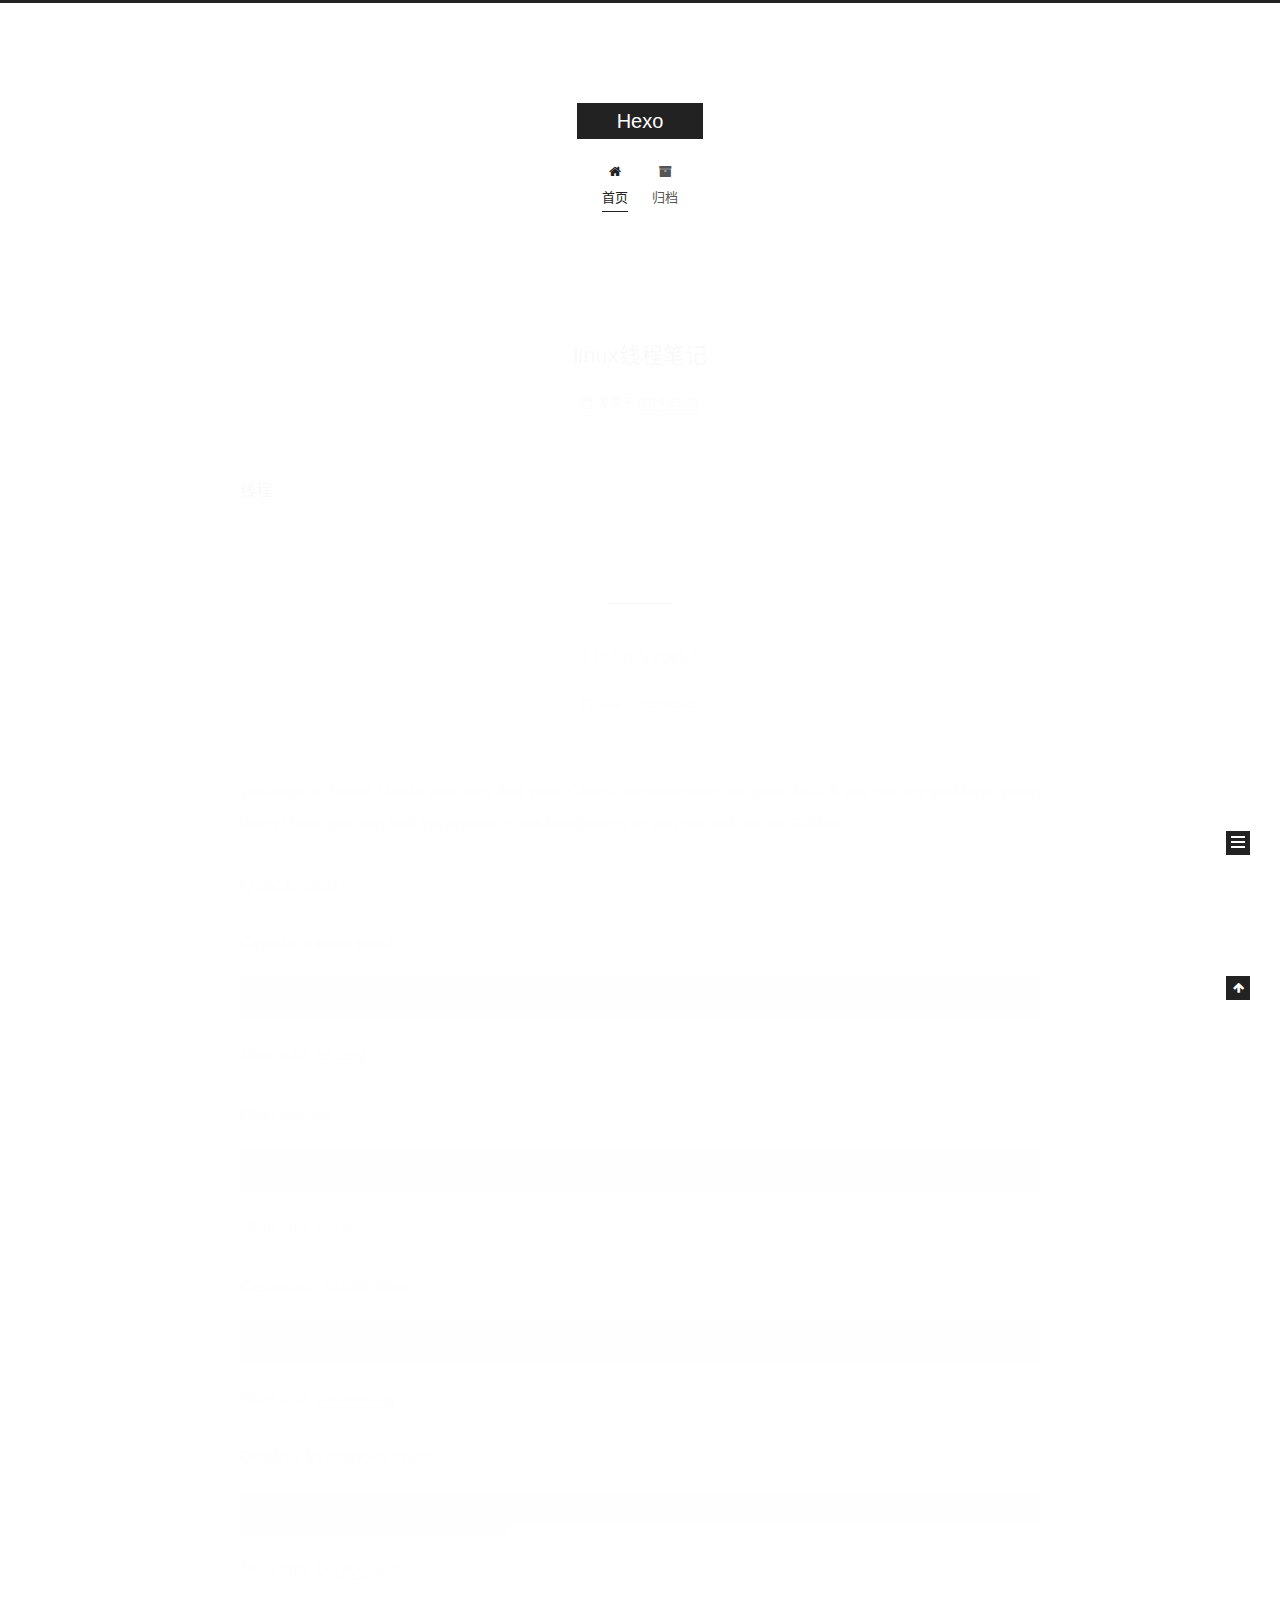
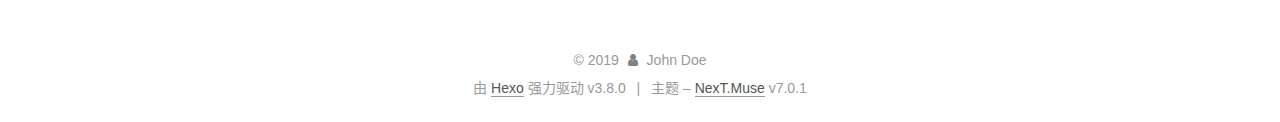
<file: index.html>
<!DOCTYPE html>












  


<html class="theme-next muse use-motion" lang="zh-CN">
<head><meta name="generator" content="Hexo 3.8.0">
  <meta charset="UTF-8">
<meta http-equiv="X-UA-Compatible" content="IE=edge">
<meta name="viewport" content="width=device-width, initial-scale=1, maximum-scale=2">
<meta name="theme-color" content="#222">
























<link rel="stylesheet" href="/lib/font-awesome/css/font-awesome.min.css?v=4.6.2">

<link rel="stylesheet" href="/css/main.css?v=7.0.1">


  <link rel="apple-touch-icon" sizes="180x180" href="/images/apple-touch-icon-next.png?v=7.0.1">


  <link rel="icon" type="image/png" sizes="32x32" href="/images/favicon-32x32-next.png?v=7.0.1">


  <link rel="icon" type="image/png" sizes="16x16" href="/images/favicon-16x16-next.png?v=7.0.1">


  <link rel="mask-icon" href="/images/logo.svg?v=7.0.1" color="#222">







<script id="hexo.configurations">
  var NexT = window.NexT || {};
  var CONFIG = {
    root: '/',
    scheme: 'Muse',
    version: '7.0.1',
    sidebar: {"position":"left","display":"post","offset":12,"onmobile":false,"dimmer":false},
    back2top: true,
    back2top_sidebar: false,
    fancybox: false,
    fastclick: false,
    lazyload: false,
    tabs: true,
    motion: {"enable":true,"async":false,"transition":{"post_block":"fadeIn","post_header":"slideDownIn","post_body":"slideDownIn","coll_header":"slideLeftIn","sidebar":"slideUpIn"}},
    algolia: {
      applicationID: '',
      apiKey: '',
      indexName: '',
      hits: {"per_page":10},
      labels: {"input_placeholder":"Search for Posts","hits_empty":"We didn't find any results for the search: ${query}","hits_stats":"${hits} results found in ${time} ms"}
    }
  };
</script>


  




  <meta property="og:type" content="website">
<meta property="og:title" content="Hexo">
<meta property="og:url" content="http://yoursite.com/index.html">
<meta property="og:site_name" content="Hexo">
<meta property="og:locale" content="zh-CN">
<meta name="twitter:card" content="summary">
<meta name="twitter:title" content="Hexo">






  <link rel="canonical" href="http://yoursite.com/">



<script id="page.configurations">
  CONFIG.page = {
    sidebar: "",
  };
</script>

  <title>Hexo</title>
  












  <noscript>
  <style>
  .use-motion .motion-element,
  .use-motion .brand,
  .use-motion .menu-item,
  .sidebar-inner,
  .use-motion .post-block,
  .use-motion .pagination,
  .use-motion .comments,
  .use-motion .post-header,
  .use-motion .post-body,
  .use-motion .collection-title { opacity: initial; }

  .use-motion .logo,
  .use-motion .site-title,
  .use-motion .site-subtitle {
    opacity: initial;
    top: initial;
  }

  .use-motion .logo-line-before i { left: initial; }
  .use-motion .logo-line-after i { right: initial; }
  </style>
</noscript>

</head>

<body itemscope itemtype="http://schema.org/WebPage" lang="zh-CN">

  
  
    
  

  <div class="container sidebar-position-left 
  page-home">
    <div class="headband"></div>

    <header id="header" class="header" itemscope itemtype="http://schema.org/WPHeader">
      <div class="header-inner"><div class="site-brand-wrapper">
  <div class="site-meta">
    

    <div class="custom-logo-site-title">
      <a href="/" class="brand" rel="start">
        <span class="logo-line-before"><i></i></span>
        <span class="site-title">Hexo</span>
        <span class="logo-line-after"><i></i></span>
      </a>
    </div>
    
    
  </div>

  <div class="site-nav-toggle">
    <button aria-label="切换导航栏">
      <span class="btn-bar"></span>
      <span class="btn-bar"></span>
      <span class="btn-bar"></span>
    </button>
  </div>
</div>



<nav class="site-nav">
  
    <ul id="menu" class="menu">
      
        
        
        
          
          <li class="menu-item menu-item-home menu-item-active">

    
    
    
      
    

    

    <a href="/" rel="section"><i class="menu-item-icon fa fa-fw fa-home"></i> <br>首页</a>

  </li>
        
        
        
          
          <li class="menu-item menu-item-archives">

    
    
    
      
    

    

    <a href="/archives/" rel="section"><i class="menu-item-icon fa fa-fw fa-archive"></i> <br>归档</a>

  </li>

      
      
    </ul>
  

  
    

  

  
</nav>



  



</div>
    </header>

    


    <main id="main" class="main">
      <div class="main-inner">
        <div class="content-wrap">
          
          <div id="content" class="content">
            
  <section id="posts" class="posts-expand">
    
      

  

  
  
  

  

  <article class="post post-type-normal" itemscope itemtype="http://schema.org/Article">
  
  
  
  <div class="post-block">
    <link itemprop="mainEntityOfPage" href="http://yoursite.com/2019/03/23/linux线程笔记/">

    <span hidden itemprop="author" itemscope itemtype="http://schema.org/Person">
      <meta itemprop="name" content="John Doe">
      <meta itemprop="description" content>
      <meta itemprop="image" content="/images/avatar.gif">
    </span>

    <span hidden itemprop="publisher" itemscope itemtype="http://schema.org/Organization">
      <meta itemprop="name" content="Hexo">
    </span>

    
      <header class="post-header">

        
        
          <h1 class="post-title" itemprop="name headline">
                
                
                <a href="/2019/03/23/linux线程笔记/" class="post-title-link" itemprop="url">linux线程笔记</a>
              
            
          </h1>
        

        <div class="post-meta">
          <span class="post-time">

            
            
            

            
              <span class="post-meta-item-icon">
                <i class="fa fa-calendar-o"></i>
              </span>
              
                <span class="post-meta-item-text">发表于</span>
              

              
                
              

              <time title="创建时间：2019-03-23 11:09:07 / 修改时间：11:09:58" itemprop="dateCreated datePublished" datetime="2019-03-23T11:09:07+08:00">2019-03-23</time>
            

            
              

              
            
          </span>

          

          
            
            
          

          
          

          

          

          

        </div>
      </header>
    

    
    
    
    <div class="post-body" itemprop="articleBody">

      
      

      
        
          
            <p>线程</p>

          
        
      
    </div>

    

    
    
    

    

    
      
    
    

    

    <footer class="post-footer">
      

      

      

      
      
        <div class="post-eof"></div>
      
    </footer>
  </div>
  
  
  
  </article>


    
      

  

  
  
  

  

  <article class="post post-type-normal" itemscope itemtype="http://schema.org/Article">
  
  
  
  <div class="post-block">
    <link itemprop="mainEntityOfPage" href="http://yoursite.com/2019/03/23/hello-world/">

    <span hidden itemprop="author" itemscope itemtype="http://schema.org/Person">
      <meta itemprop="name" content="John Doe">
      <meta itemprop="description" content>
      <meta itemprop="image" content="/images/avatar.gif">
    </span>

    <span hidden itemprop="publisher" itemscope itemtype="http://schema.org/Organization">
      <meta itemprop="name" content="Hexo">
    </span>

    
      <header class="post-header">

        
        
          <h1 class="post-title" itemprop="name headline">
                
                
                <a href="/2019/03/23/hello-world/" class="post-title-link" itemprop="url">Hello World</a>
              
            
          </h1>
        

        <div class="post-meta">
          <span class="post-time">

            
            
            

            
              <span class="post-meta-item-icon">
                <i class="fa fa-calendar-o"></i>
              </span>
              
                <span class="post-meta-item-text">发表于</span>
              

              
                
              

              <time title="创建时间：2019-03-23 10:45:15" itemprop="dateCreated datePublished" datetime="2019-03-23T10:45:15+08:00">2019-03-23</time>
            

            
          </span>

          

          
            
            
          

          
          

          

          

          

        </div>
      </header>
    

    
    
    
    <div class="post-body" itemprop="articleBody">

      
      

      
        
          
            <p>Welcome to <a href="https://hexo.io/" target="_blank" rel="noopener">Hexo</a>! This is your very first post. Check <a href="https://hexo.io/docs/" target="_blank" rel="noopener">documentation</a> for more info. If you get any problems when using Hexo, you can find the answer in <a href="https://hexo.io/docs/troubleshooting.html" target="_blank" rel="noopener">troubleshooting</a> or you can ask me on <a href="https://github.com/hexojs/hexo/issues" target="_blank" rel="noopener">GitHub</a>.</p>
<h2 id="Quick-Start"><a href="#Quick-Start" class="headerlink" title="Quick Start"></a>Quick Start</h2><h3 id="Create-a-new-post"><a href="#Create-a-new-post" class="headerlink" title="Create a new post"></a>Create a new post</h3><figure class="highlight bash"><table><tr><td class="gutter"><pre><span class="line">1</span><br></pre></td><td class="code"><pre><span class="line">$ hexo new <span class="string">"My New Post"</span></span><br></pre></td></tr></table></figure>
<p>More info: <a href="https://hexo.io/docs/writing.html" target="_blank" rel="noopener">Writing</a></p>
<h3 id="Run-server"><a href="#Run-server" class="headerlink" title="Run server"></a>Run server</h3><figure class="highlight bash"><table><tr><td class="gutter"><pre><span class="line">1</span><br></pre></td><td class="code"><pre><span class="line">$ hexo server</span><br></pre></td></tr></table></figure>
<p>More info: <a href="https://hexo.io/docs/server.html" target="_blank" rel="noopener">Server</a></p>
<h3 id="Generate-static-files"><a href="#Generate-static-files" class="headerlink" title="Generate static files"></a>Generate static files</h3><figure class="highlight bash"><table><tr><td class="gutter"><pre><span class="line">1</span><br></pre></td><td class="code"><pre><span class="line">$ hexo generate</span><br></pre></td></tr></table></figure>
<p>More info: <a href="https://hexo.io/docs/generating.html" target="_blank" rel="noopener">Generating</a></p>
<h3 id="Deploy-to-remote-sites"><a href="#Deploy-to-remote-sites" class="headerlink" title="Deploy to remote sites"></a>Deploy to remote sites</h3><figure class="highlight bash"><table><tr><td class="gutter"><pre><span class="line">1</span><br></pre></td><td class="code"><pre><span class="line">$ hexo deploy</span><br></pre></td></tr></table></figure>
<p>More info: <a href="https://hexo.io/docs/deployment.html" target="_blank" rel="noopener">Deployment</a></p>

          
        
      
    </div>

    

    
    
    

    

    
      
    
    

    

    <footer class="post-footer">
      

      

      

      
      
        <div class="post-eof"></div>
      
    </footer>
  </div>
  
  
  
  </article>


    
  </section>

  


          </div>
          

        </div>
        
          
  
  <div class="sidebar-toggle">
    <div class="sidebar-toggle-line-wrap">
      <span class="sidebar-toggle-line sidebar-toggle-line-first"></span>
      <span class="sidebar-toggle-line sidebar-toggle-line-middle"></span>
      <span class="sidebar-toggle-line sidebar-toggle-line-last"></span>
    </div>
  </div>

  <aside id="sidebar" class="sidebar">
    <div class="sidebar-inner">

      

      

      <div class="site-overview-wrap sidebar-panel sidebar-panel-active">
        <div class="site-overview">
          <div class="site-author motion-element" itemprop="author" itemscope itemtype="http://schema.org/Person">
            
              <p class="site-author-name" itemprop="name">John Doe</p>
              <div class="site-description motion-element" itemprop="description"></div>
          </div>

          
            <nav class="site-state motion-element">
              
                <div class="site-state-item site-state-posts">
                
                  <a href="/archives/">
                
                    <span class="site-state-item-count">2</span>
                    <span class="site-state-item-name">日志</span>
                  </a>
                </div>
              

              

              
            </nav>
          

          

          

          

          

          
          

          
            
          
          

        </div>
      </div>

      

      

    </div>
  </aside>
  


        
      </div>
    </main>

    <footer id="footer" class="footer">
      <div class="footer-inner">
        <div class="copyright">&copy; <span itemprop="copyrightYear">2019</span>
  <span class="with-love" id="animate">
    <i class="fa fa-user"></i>
  </span>
  <span class="author" itemprop="copyrightHolder">John Doe</span>

  

  
</div>


  <div class="powered-by">由 <a href="https://hexo.io" class="theme-link" rel="noopener" target="_blank">Hexo</a> 强力驱动 v3.8.0</div>



  <span class="post-meta-divider">|</span>



  <div class="theme-info">主题 – <a href="https://theme-next.org" class="theme-link" rel="noopener" target="_blank">NexT.Muse</a> v7.0.1</div>




        








        
      </div>
    </footer>

    
      <div class="back-to-top">
        <i class="fa fa-arrow-up"></i>
        
      </div>
    

    

    

    
  </div>

  

<script>
  if (Object.prototype.toString.call(window.Promise) !== '[object Function]') {
    window.Promise = null;
  }
</script>


























  
  <script src="/lib/jquery/index.js?v=2.1.3"></script>

  
  <script src="/lib/velocity/velocity.min.js?v=1.2.1"></script>

  
  <script src="/lib/velocity/velocity.ui.min.js?v=1.2.1"></script>


  


  <script src="/js/src/utils.js?v=7.0.1"></script>

  <script src="/js/src/motion.js?v=7.0.1"></script>



  
  


  <script src="/js/src/schemes/muse.js?v=7.0.1"></script>



  

  


  <script src="/js/src/next-boot.js?v=7.0.1"></script>


  

  

  

  



  




  

  

  

  

  

  

  

  

  

  

  

  

  

  

</body>
</html>
</file>
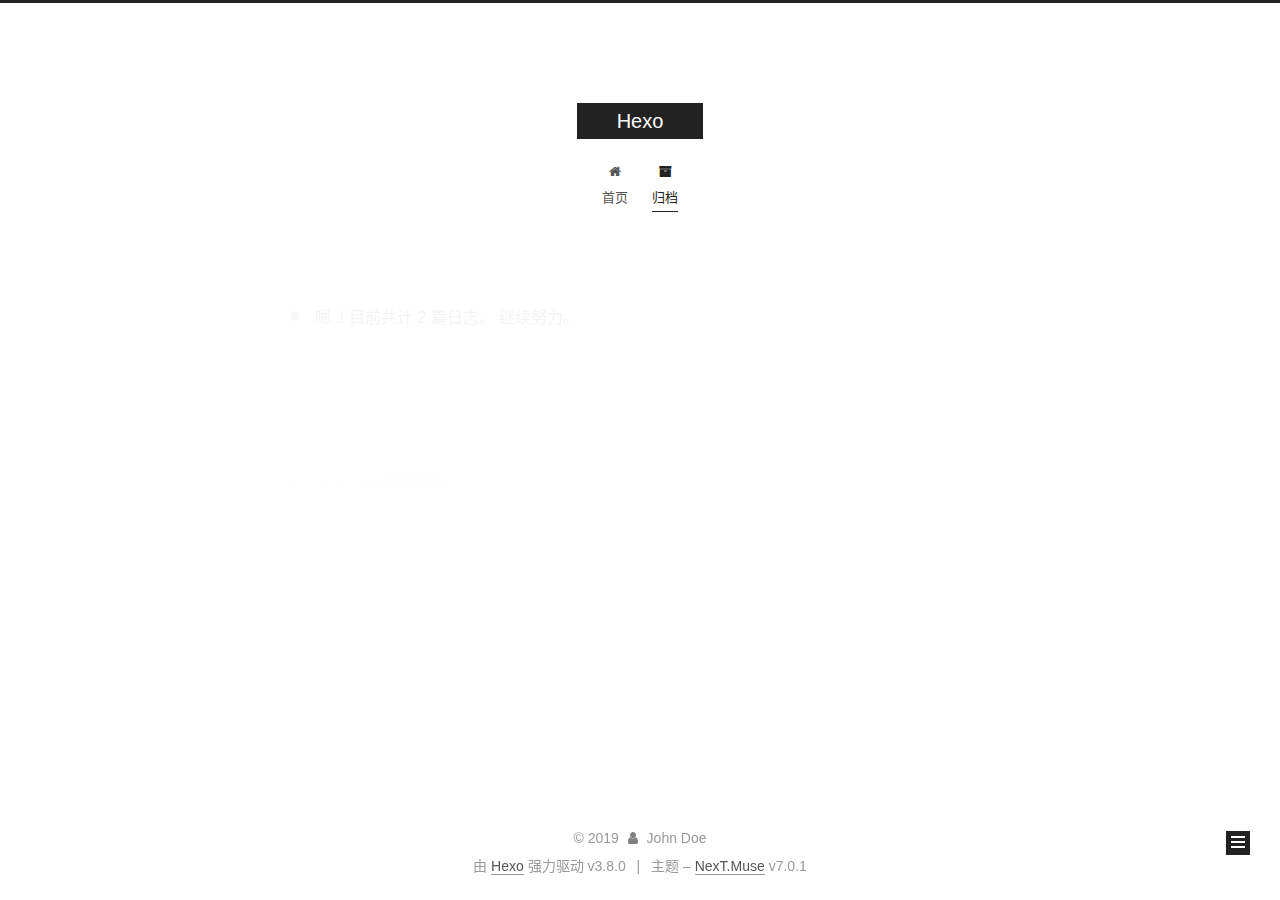
<file: archives/index.html>
<!DOCTYPE html>












  


<html class="theme-next muse use-motion" lang="zh-CN">
<head><meta name="generator" content="Hexo 3.8.0">
  <meta charset="UTF-8">
<meta http-equiv="X-UA-Compatible" content="IE=edge">
<meta name="viewport" content="width=device-width, initial-scale=1, maximum-scale=2">
<meta name="theme-color" content="#222">
























<link rel="stylesheet" href="/lib/font-awesome/css/font-awesome.min.css?v=4.6.2">

<link rel="stylesheet" href="/css/main.css?v=7.0.1">


  <link rel="apple-touch-icon" sizes="180x180" href="/images/apple-touch-icon-next.png?v=7.0.1">


  <link rel="icon" type="image/png" sizes="32x32" href="/images/favicon-32x32-next.png?v=7.0.1">


  <link rel="icon" type="image/png" sizes="16x16" href="/images/favicon-16x16-next.png?v=7.0.1">


  <link rel="mask-icon" href="/images/logo.svg?v=7.0.1" color="#222">







<script id="hexo.configurations">
  var NexT = window.NexT || {};
  var CONFIG = {
    root: '/',
    scheme: 'Muse',
    version: '7.0.1',
    sidebar: {"position":"left","display":"post","offset":12,"onmobile":false,"dimmer":false},
    back2top: true,
    back2top_sidebar: false,
    fancybox: false,
    fastclick: false,
    lazyload: false,
    tabs: true,
    motion: {"enable":true,"async":false,"transition":{"post_block":"fadeIn","post_header":"slideDownIn","post_body":"slideDownIn","coll_header":"slideLeftIn","sidebar":"slideUpIn"}},
    algolia: {
      applicationID: '',
      apiKey: '',
      indexName: '',
      hits: {"per_page":10},
      labels: {"input_placeholder":"Search for Posts","hits_empty":"We didn't find any results for the search: ${query}","hits_stats":"${hits} results found in ${time} ms"}
    }
  };
</script>


  




  <meta property="og:type" content="website">
<meta property="og:title" content="Hexo">
<meta property="og:url" content="http://yoursite.com/archives/index.html">
<meta property="og:site_name" content="Hexo">
<meta property="og:locale" content="zh-CN">
<meta name="twitter:card" content="summary">
<meta name="twitter:title" content="Hexo">






  <link rel="canonical" href="http://yoursite.com/archives/">



<script id="page.configurations">
  CONFIG.page = {
    sidebar: "",
  };
</script>

  <title>归档 | Hexo</title>
  












  <noscript>
  <style>
  .use-motion .motion-element,
  .use-motion .brand,
  .use-motion .menu-item,
  .sidebar-inner,
  .use-motion .post-block,
  .use-motion .pagination,
  .use-motion .comments,
  .use-motion .post-header,
  .use-motion .post-body,
  .use-motion .collection-title { opacity: initial; }

  .use-motion .logo,
  .use-motion .site-title,
  .use-motion .site-subtitle {
    opacity: initial;
    top: initial;
  }

  .use-motion .logo-line-before i { left: initial; }
  .use-motion .logo-line-after i { right: initial; }
  </style>
</noscript>

</head>

<body itemscope itemtype="http://schema.org/WebPage" lang="zh-CN">

  
  
    
  

  <div class="container sidebar-position-left page-archive">
    <div class="headband"></div>

    <header id="header" class="header" itemscope itemtype="http://schema.org/WPHeader">
      <div class="header-inner"><div class="site-brand-wrapper">
  <div class="site-meta">
    

    <div class="custom-logo-site-title">
      <a href="/" class="brand" rel="start">
        <span class="logo-line-before"><i></i></span>
        <span class="site-title">Hexo</span>
        <span class="logo-line-after"><i></i></span>
      </a>
    </div>
    
    
  </div>

  <div class="site-nav-toggle">
    <button aria-label="切换导航栏">
      <span class="btn-bar"></span>
      <span class="btn-bar"></span>
      <span class="btn-bar"></span>
    </button>
  </div>
</div>



<nav class="site-nav">
  
    <ul id="menu" class="menu">
      
        
        
        
          
          <li class="menu-item menu-item-home">

    
    
    
      
    

    

    <a href="/" rel="section"><i class="menu-item-icon fa fa-fw fa-home"></i> <br>首页</a>

  </li>
        
        
        
          
          <li class="menu-item menu-item-archives menu-item-active">

    
    
    
      
    

    

    <a href="/archives/" rel="section"><i class="menu-item-icon fa fa-fw fa-archive"></i> <br>归档</a>

  </li>

      
      
    </ul>
  

  
    

    
    
      
      
    
      
      
    
    

  


  

  
</nav>



  



</div>
    </header>

    


    <main id="main" class="main">
      <div class="main-inner">
        <div class="content-wrap">
          
          <div id="content" class="content">
            

  
  
  
  <div class="post-block archive">
    <div id="posts" class="posts-collapse">
      <span class="archive-move-on"></span>

      
      <span class="archive-page-counter">
        
        
        
          
        
        嗯..! 目前共计 2 篇日志。 继续努力。
      </span>
      

      

        
        
        

        
          
          <div class="collection-title">
            <h1 class="archive-year" id="archive-year-2019">2019</h1>
          </div>
        
        

        

  <article class="post post-type-normal" itemscope itemtype="http://schema.org/Article">
    <header class="post-header">

      <h2 class="post-title">
        
          <a class="post-title-link" href="/2019/03/23/linux线程笔记/" itemprop="url">
            
              <span itemprop="name">linux线程笔记</span>
            
          </a>
        
      </h2>

      <div class="post-meta">
        <time class="post-time" itemprop="dateCreated" datetime="2019-03-23T11:09:07+08:00" content="2019-03-23">
          03-23
        </time>
      </div>

    </header>
  </article>



      

        
        
        

        
        

        

  <article class="post post-type-normal" itemscope itemtype="http://schema.org/Article">
    <header class="post-header">

      <h2 class="post-title">
        
          <a class="post-title-link" href="/2019/03/23/hello-world/" itemprop="url">
            
              <span itemprop="name">Hello World</span>
            
          </a>
        
      </h2>

      <div class="post-meta">
        <time class="post-time" itemprop="dateCreated" datetime="2019-03-23T10:45:15+08:00" content="2019-03-23">
          03-23
        </time>
      </div>

    </header>
  </article>



      

    </div>
  </div>
  
  
  

  



          </div>
          

        </div>
        
          
  
  <div class="sidebar-toggle">
    <div class="sidebar-toggle-line-wrap">
      <span class="sidebar-toggle-line sidebar-toggle-line-first"></span>
      <span class="sidebar-toggle-line sidebar-toggle-line-middle"></span>
      <span class="sidebar-toggle-line sidebar-toggle-line-last"></span>
    </div>
  </div>

  <aside id="sidebar" class="sidebar">
    <div class="sidebar-inner">

      

      

      <div class="site-overview-wrap sidebar-panel sidebar-panel-active">
        <div class="site-overview">
          <div class="site-author motion-element" itemprop="author" itemscope itemtype="http://schema.org/Person">
            
              <p class="site-author-name" itemprop="name">John Doe</p>
              <div class="site-description motion-element" itemprop="description"></div>
          </div>

          
            <nav class="site-state motion-element">
              
                <div class="site-state-item site-state-posts">
                
                  <a href="/archives/">
                
                    <span class="site-state-item-count">2</span>
                    <span class="site-state-item-name">日志</span>
                  </a>
                </div>
              

              

              
            </nav>
          

          

          

          

          

          
          

          
            
          
          

        </div>
      </div>

      

      

    </div>
  </aside>
  


        
      </div>
    </main>

    <footer id="footer" class="footer">
      <div class="footer-inner">
        <div class="copyright">&copy; <span itemprop="copyrightYear">2019</span>
  <span class="with-love" id="animate">
    <i class="fa fa-user"></i>
  </span>
  <span class="author" itemprop="copyrightHolder">John Doe</span>

  

  
</div>


  <div class="powered-by">由 <a href="https://hexo.io" class="theme-link" rel="noopener" target="_blank">Hexo</a> 强力驱动 v3.8.0</div>



  <span class="post-meta-divider">|</span>



  <div class="theme-info">主题 – <a href="https://theme-next.org" class="theme-link" rel="noopener" target="_blank">NexT.Muse</a> v7.0.1</div>




        








        
      </div>
    </footer>

    
      <div class="back-to-top">
        <i class="fa fa-arrow-up"></i>
        
      </div>
    

    

    

    
  </div>

  

<script>
  if (Object.prototype.toString.call(window.Promise) !== '[object Function]') {
    window.Promise = null;
  }
</script>


























  
  <script src="/lib/jquery/index.js?v=2.1.3"></script>

  
  <script src="/lib/velocity/velocity.min.js?v=1.2.1"></script>

  
  <script src="/lib/velocity/velocity.ui.min.js?v=1.2.1"></script>


  


  <script src="/js/src/utils.js?v=7.0.1"></script>

  <script src="/js/src/motion.js?v=7.0.1"></script>



  
  


  <script src="/js/src/schemes/muse.js?v=7.0.1"></script>



  

  


  <script src="/js/src/next-boot.js?v=7.0.1"></script>


  

  

  

  



  




  

  

  

  

  

  

  

  

  

  

  

  

  

  

</body>
</html>
</file>
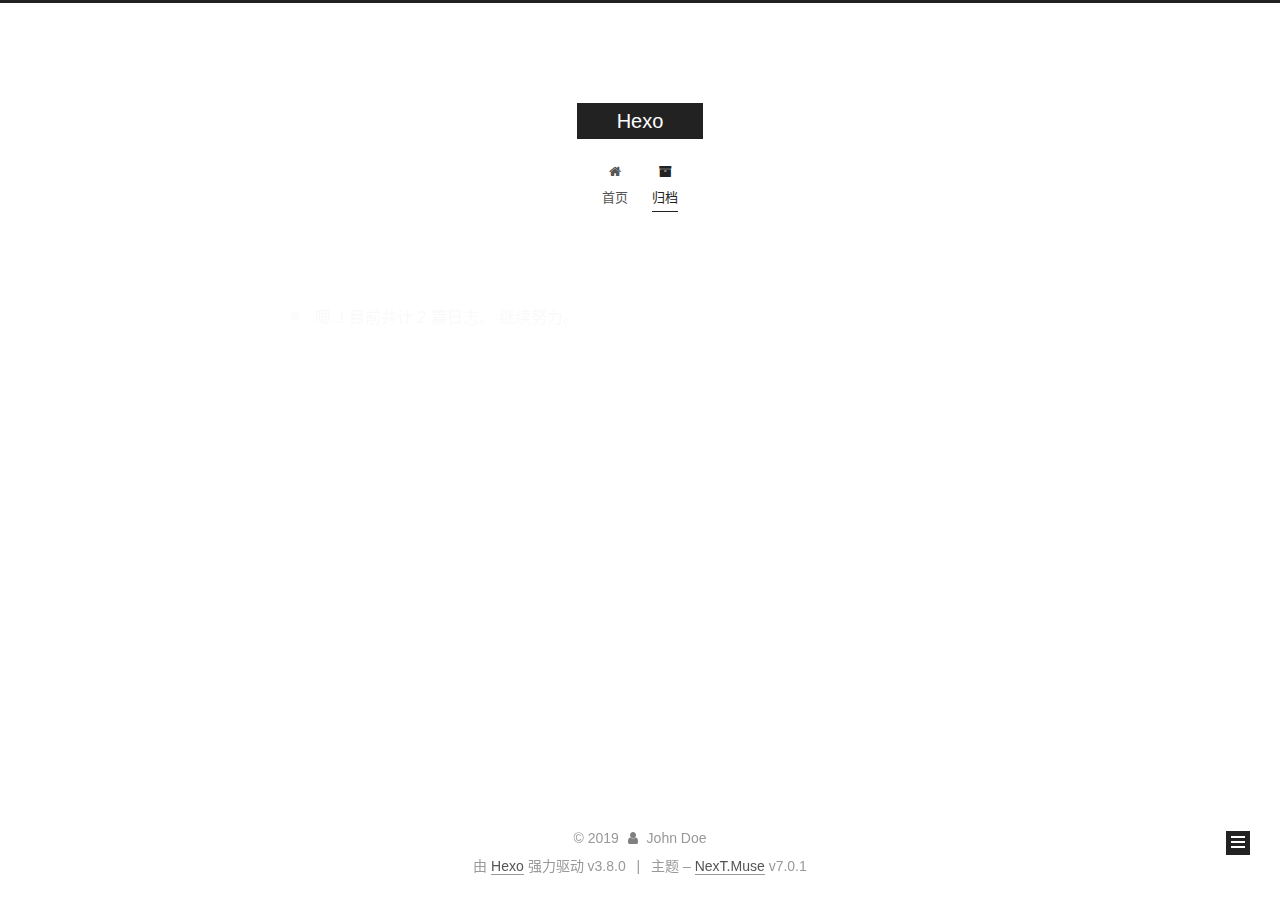
<file: archives/2019/index.html>
<!DOCTYPE html>












  


<html class="theme-next muse use-motion" lang="zh-CN">
<head><meta name="generator" content="Hexo 3.8.0">
  <meta charset="UTF-8">
<meta http-equiv="X-UA-Compatible" content="IE=edge">
<meta name="viewport" content="width=device-width, initial-scale=1, maximum-scale=2">
<meta name="theme-color" content="#222">
























<link rel="stylesheet" href="/lib/font-awesome/css/font-awesome.min.css?v=4.6.2">

<link rel="stylesheet" href="/css/main.css?v=7.0.1">


  <link rel="apple-touch-icon" sizes="180x180" href="/images/apple-touch-icon-next.png?v=7.0.1">


  <link rel="icon" type="image/png" sizes="32x32" href="/images/favicon-32x32-next.png?v=7.0.1">


  <link rel="icon" type="image/png" sizes="16x16" href="/images/favicon-16x16-next.png?v=7.0.1">


  <link rel="mask-icon" href="/images/logo.svg?v=7.0.1" color="#222">







<script id="hexo.configurations">
  var NexT = window.NexT || {};
  var CONFIG = {
    root: '/',
    scheme: 'Muse',
    version: '7.0.1',
    sidebar: {"position":"left","display":"post","offset":12,"onmobile":false,"dimmer":false},
    back2top: true,
    back2top_sidebar: false,
    fancybox: false,
    fastclick: false,
    lazyload: false,
    tabs: true,
    motion: {"enable":true,"async":false,"transition":{"post_block":"fadeIn","post_header":"slideDownIn","post_body":"slideDownIn","coll_header":"slideLeftIn","sidebar":"slideUpIn"}},
    algolia: {
      applicationID: '',
      apiKey: '',
      indexName: '',
      hits: {"per_page":10},
      labels: {"input_placeholder":"Search for Posts","hits_empty":"We didn't find any results for the search: ${query}","hits_stats":"${hits} results found in ${time} ms"}
    }
  };
</script>


  




  <meta property="og:type" content="website">
<meta property="og:title" content="Hexo">
<meta property="og:url" content="http://yoursite.com/archives/2019/index.html">
<meta property="og:site_name" content="Hexo">
<meta property="og:locale" content="zh-CN">
<meta name="twitter:card" content="summary">
<meta name="twitter:title" content="Hexo">






  <link rel="canonical" href="http://yoursite.com/archives/2019/">



<script id="page.configurations">
  CONFIG.page = {
    sidebar: "",
  };
</script>

  <title>归档 | Hexo</title>
  












  <noscript>
  <style>
  .use-motion .motion-element,
  .use-motion .brand,
  .use-motion .menu-item,
  .sidebar-inner,
  .use-motion .post-block,
  .use-motion .pagination,
  .use-motion .comments,
  .use-motion .post-header,
  .use-motion .post-body,
  .use-motion .collection-title { opacity: initial; }

  .use-motion .logo,
  .use-motion .site-title,
  .use-motion .site-subtitle {
    opacity: initial;
    top: initial;
  }

  .use-motion .logo-line-before i { left: initial; }
  .use-motion .logo-line-after i { right: initial; }
  </style>
</noscript>

</head>

<body itemscope itemtype="http://schema.org/WebPage" lang="zh-CN">

  
  
    
  

  <div class="container sidebar-position-left page-archive">
    <div class="headband"></div>

    <header id="header" class="header" itemscope itemtype="http://schema.org/WPHeader">
      <div class="header-inner"><div class="site-brand-wrapper">
  <div class="site-meta">
    

    <div class="custom-logo-site-title">
      <a href="/" class="brand" rel="start">
        <span class="logo-line-before"><i></i></span>
        <span class="site-title">Hexo</span>
        <span class="logo-line-after"><i></i></span>
      </a>
    </div>
    
    
  </div>

  <div class="site-nav-toggle">
    <button aria-label="切换导航栏">
      <span class="btn-bar"></span>
      <span class="btn-bar"></span>
      <span class="btn-bar"></span>
    </button>
  </div>
</div>



<nav class="site-nav">
  
    <ul id="menu" class="menu">
      
        
        
        
          
          <li class="menu-item menu-item-home">

    
    
    
      
    

    

    <a href="/" rel="section"><i class="menu-item-icon fa fa-fw fa-home"></i> <br>首页</a>

  </li>
        
        
        
          
          <li class="menu-item menu-item-archives menu-item-active">

    
    
    
      
    

    

    <a href="/archives/" rel="section"><i class="menu-item-icon fa fa-fw fa-archive"></i> <br>归档</a>

  </li>

      
      
    </ul>
  

  
    

    
    
      
      
    
      
      
    
    

  


  

  
</nav>



  



</div>
    </header>

    


    <main id="main" class="main">
      <div class="main-inner">
        <div class="content-wrap">
          
          <div id="content" class="content">
            

  
  
  
  <div class="post-block archive">
    <div id="posts" class="posts-collapse">
      <span class="archive-move-on"></span>

      
      <span class="archive-page-counter">
        
        
        
          
        
        嗯..! 目前共计 2 篇日志。 继续努力。
      </span>
      

      

        
        
        

        
          
          <div class="collection-title">
            <h1 class="archive-year" id="archive-year-2019">2019</h1>
          </div>
        
        

        

  <article class="post post-type-normal" itemscope itemtype="http://schema.org/Article">
    <header class="post-header">

      <h2 class="post-title">
        
          <a class="post-title-link" href="/2019/03/23/linux线程笔记/" itemprop="url">
            
              <span itemprop="name">linux线程笔记</span>
            
          </a>
        
      </h2>

      <div class="post-meta">
        <time class="post-time" itemprop="dateCreated" datetime="2019-03-23T11:09:07+08:00" content="2019-03-23">
          03-23
        </time>
      </div>

    </header>
  </article>



      

        
        
        

        
        

        

  <article class="post post-type-normal" itemscope itemtype="http://schema.org/Article">
    <header class="post-header">

      <h2 class="post-title">
        
          <a class="post-title-link" href="/2019/03/23/hello-world/" itemprop="url">
            
              <span itemprop="name">Hello World</span>
            
          </a>
        
      </h2>

      <div class="post-meta">
        <time class="post-time" itemprop="dateCreated" datetime="2019-03-23T10:45:15+08:00" content="2019-03-23">
          03-23
        </time>
      </div>

    </header>
  </article>



      

    </div>
  </div>
  
  
  

  



          </div>
          

        </div>
        
          
  
  <div class="sidebar-toggle">
    <div class="sidebar-toggle-line-wrap">
      <span class="sidebar-toggle-line sidebar-toggle-line-first"></span>
      <span class="sidebar-toggle-line sidebar-toggle-line-middle"></span>
      <span class="sidebar-toggle-line sidebar-toggle-line-last"></span>
    </div>
  </div>

  <aside id="sidebar" class="sidebar">
    <div class="sidebar-inner">

      

      

      <div class="site-overview-wrap sidebar-panel sidebar-panel-active">
        <div class="site-overview">
          <div class="site-author motion-element" itemprop="author" itemscope itemtype="http://schema.org/Person">
            
              <p class="site-author-name" itemprop="name">John Doe</p>
              <div class="site-description motion-element" itemprop="description"></div>
          </div>

          
            <nav class="site-state motion-element">
              
                <div class="site-state-item site-state-posts">
                
                  <a href="/archives/">
                
                    <span class="site-state-item-count">2</span>
                    <span class="site-state-item-name">日志</span>
                  </a>
                </div>
              

              

              
            </nav>
          

          

          

          

          

          
          

          
            
          
          

        </div>
      </div>

      

      

    </div>
  </aside>
  


        
      </div>
    </main>

    <footer id="footer" class="footer">
      <div class="footer-inner">
        <div class="copyright">&copy; <span itemprop="copyrightYear">2019</span>
  <span class="with-love" id="animate">
    <i class="fa fa-user"></i>
  </span>
  <span class="author" itemprop="copyrightHolder">John Doe</span>

  

  
</div>


  <div class="powered-by">由 <a href="https://hexo.io" class="theme-link" rel="noopener" target="_blank">Hexo</a> 强力驱动 v3.8.0</div>



  <span class="post-meta-divider">|</span>



  <div class="theme-info">主题 – <a href="https://theme-next.org" class="theme-link" rel="noopener" target="_blank">NexT.Muse</a> v7.0.1</div>




        








        
      </div>
    </footer>

    
      <div class="back-to-top">
        <i class="fa fa-arrow-up"></i>
        
      </div>
    

    

    

    
  </div>

  

<script>
  if (Object.prototype.toString.call(window.Promise) !== '[object Function]') {
    window.Promise = null;
  }
</script>


























  
  <script src="/lib/jquery/index.js?v=2.1.3"></script>

  
  <script src="/lib/velocity/velocity.min.js?v=1.2.1"></script>

  
  <script src="/lib/velocity/velocity.ui.min.js?v=1.2.1"></script>


  


  <script src="/js/src/utils.js?v=7.0.1"></script>

  <script src="/js/src/motion.js?v=7.0.1"></script>



  
  


  <script src="/js/src/schemes/muse.js?v=7.0.1"></script>



  

  


  <script src="/js/src/next-boot.js?v=7.0.1"></script>


  

  

  

  



  




  

  

  

  

  

  

  

  

  

  

  

  

  

  

</body>
</html>
</file>
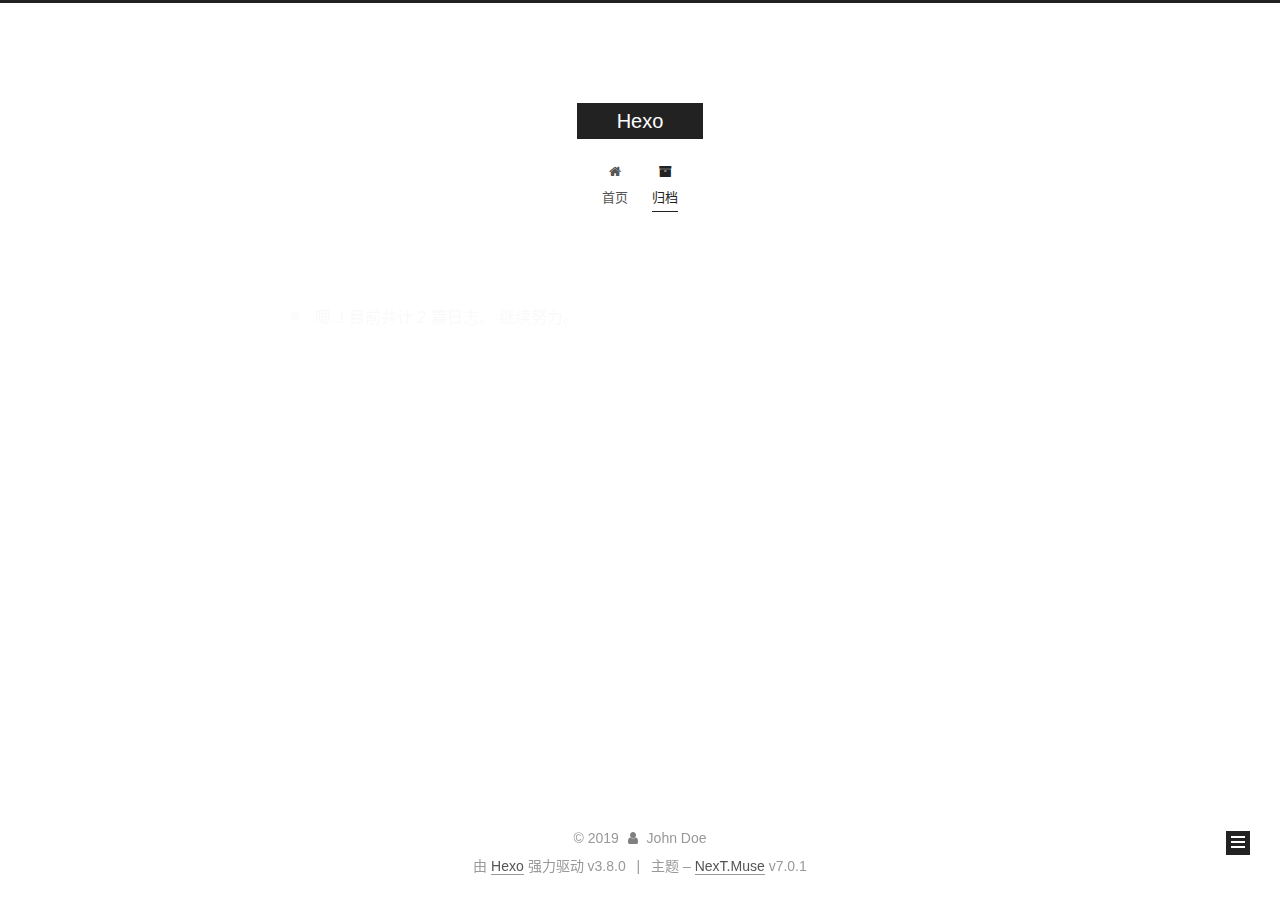
<file: archives/2019/03/index.html>
<!DOCTYPE html>












  


<html class="theme-next muse use-motion" lang="zh-CN">
<head><meta name="generator" content="Hexo 3.8.0">
  <meta charset="UTF-8">
<meta http-equiv="X-UA-Compatible" content="IE=edge">
<meta name="viewport" content="width=device-width, initial-scale=1, maximum-scale=2">
<meta name="theme-color" content="#222">
























<link rel="stylesheet" href="/lib/font-awesome/css/font-awesome.min.css?v=4.6.2">

<link rel="stylesheet" href="/css/main.css?v=7.0.1">


  <link rel="apple-touch-icon" sizes="180x180" href="/images/apple-touch-icon-next.png?v=7.0.1">


  <link rel="icon" type="image/png" sizes="32x32" href="/images/favicon-32x32-next.png?v=7.0.1">


  <link rel="icon" type="image/png" sizes="16x16" href="/images/favicon-16x16-next.png?v=7.0.1">


  <link rel="mask-icon" href="/images/logo.svg?v=7.0.1" color="#222">







<script id="hexo.configurations">
  var NexT = window.NexT || {};
  var CONFIG = {
    root: '/',
    scheme: 'Muse',
    version: '7.0.1',
    sidebar: {"position":"left","display":"post","offset":12,"onmobile":false,"dimmer":false},
    back2top: true,
    back2top_sidebar: false,
    fancybox: false,
    fastclick: false,
    lazyload: false,
    tabs: true,
    motion: {"enable":true,"async":false,"transition":{"post_block":"fadeIn","post_header":"slideDownIn","post_body":"slideDownIn","coll_header":"slideLeftIn","sidebar":"slideUpIn"}},
    algolia: {
      applicationID: '',
      apiKey: '',
      indexName: '',
      hits: {"per_page":10},
      labels: {"input_placeholder":"Search for Posts","hits_empty":"We didn't find any results for the search: ${query}","hits_stats":"${hits} results found in ${time} ms"}
    }
  };
</script>


  




  <meta property="og:type" content="website">
<meta property="og:title" content="Hexo">
<meta property="og:url" content="http://yoursite.com/archives/2019/03/index.html">
<meta property="og:site_name" content="Hexo">
<meta property="og:locale" content="zh-CN">
<meta name="twitter:card" content="summary">
<meta name="twitter:title" content="Hexo">






  <link rel="canonical" href="http://yoursite.com/archives/2019/03/">



<script id="page.configurations">
  CONFIG.page = {
    sidebar: "",
  };
</script>

  <title>归档 | Hexo</title>
  












  <noscript>
  <style>
  .use-motion .motion-element,
  .use-motion .brand,
  .use-motion .menu-item,
  .sidebar-inner,
  .use-motion .post-block,
  .use-motion .pagination,
  .use-motion .comments,
  .use-motion .post-header,
  .use-motion .post-body,
  .use-motion .collection-title { opacity: initial; }

  .use-motion .logo,
  .use-motion .site-title,
  .use-motion .site-subtitle {
    opacity: initial;
    top: initial;
  }

  .use-motion .logo-line-before i { left: initial; }
  .use-motion .logo-line-after i { right: initial; }
  </style>
</noscript>

</head>

<body itemscope itemtype="http://schema.org/WebPage" lang="zh-CN">

  
  
    
  

  <div class="container sidebar-position-left page-archive">
    <div class="headband"></div>

    <header id="header" class="header" itemscope itemtype="http://schema.org/WPHeader">
      <div class="header-inner"><div class="site-brand-wrapper">
  <div class="site-meta">
    

    <div class="custom-logo-site-title">
      <a href="/" class="brand" rel="start">
        <span class="logo-line-before"><i></i></span>
        <span class="site-title">Hexo</span>
        <span class="logo-line-after"><i></i></span>
      </a>
    </div>
    
    
  </div>

  <div class="site-nav-toggle">
    <button aria-label="切换导航栏">
      <span class="btn-bar"></span>
      <span class="btn-bar"></span>
      <span class="btn-bar"></span>
    </button>
  </div>
</div>



<nav class="site-nav">
  
    <ul id="menu" class="menu">
      
        
        
        
          
          <li class="menu-item menu-item-home">

    
    
    
      
    

    

    <a href="/" rel="section"><i class="menu-item-icon fa fa-fw fa-home"></i> <br>首页</a>

  </li>
        
        
        
          
          <li class="menu-item menu-item-archives menu-item-active">

    
    
    
      
    

    

    <a href="/archives/" rel="section"><i class="menu-item-icon fa fa-fw fa-archive"></i> <br>归档</a>

  </li>

      
      
    </ul>
  

  
    

    
    
      
      
    
      
      
    
    

  


  

  
</nav>



  



</div>
    </header>

    


    <main id="main" class="main">
      <div class="main-inner">
        <div class="content-wrap">
          
          <div id="content" class="content">
            

  
  
  
  <div class="post-block archive">
    <div id="posts" class="posts-collapse">
      <span class="archive-move-on"></span>

      
      <span class="archive-page-counter">
        
        
        
          
        
        嗯..! 目前共计 2 篇日志。 继续努力。
      </span>
      

      

        
        
        

        
          
          <div class="collection-title">
            <h1 class="archive-year" id="archive-year-2019">2019</h1>
          </div>
        
        

        

  <article class="post post-type-normal" itemscope itemtype="http://schema.org/Article">
    <header class="post-header">

      <h2 class="post-title">
        
          <a class="post-title-link" href="/2019/03/23/linux线程笔记/" itemprop="url">
            
              <span itemprop="name">linux线程笔记</span>
            
          </a>
        
      </h2>

      <div class="post-meta">
        <time class="post-time" itemprop="dateCreated" datetime="2019-03-23T11:09:07+08:00" content="2019-03-23">
          03-23
        </time>
      </div>

    </header>
  </article>



      

        
        
        

        
        

        

  <article class="post post-type-normal" itemscope itemtype="http://schema.org/Article">
    <header class="post-header">

      <h2 class="post-title">
        
          <a class="post-title-link" href="/2019/03/23/hello-world/" itemprop="url">
            
              <span itemprop="name">Hello World</span>
            
          </a>
        
      </h2>

      <div class="post-meta">
        <time class="post-time" itemprop="dateCreated" datetime="2019-03-23T10:45:15+08:00" content="2019-03-23">
          03-23
        </time>
      </div>

    </header>
  </article>



      

    </div>
  </div>
  
  
  

  



          </div>
          

        </div>
        
          
  
  <div class="sidebar-toggle">
    <div class="sidebar-toggle-line-wrap">
      <span class="sidebar-toggle-line sidebar-toggle-line-first"></span>
      <span class="sidebar-toggle-line sidebar-toggle-line-middle"></span>
      <span class="sidebar-toggle-line sidebar-toggle-line-last"></span>
    </div>
  </div>

  <aside id="sidebar" class="sidebar">
    <div class="sidebar-inner">

      

      

      <div class="site-overview-wrap sidebar-panel sidebar-panel-active">
        <div class="site-overview">
          <div class="site-author motion-element" itemprop="author" itemscope itemtype="http://schema.org/Person">
            
              <p class="site-author-name" itemprop="name">John Doe</p>
              <div class="site-description motion-element" itemprop="description"></div>
          </div>

          
            <nav class="site-state motion-element">
              
                <div class="site-state-item site-state-posts">
                
                  <a href="/archives/">
                
                    <span class="site-state-item-count">2</span>
                    <span class="site-state-item-name">日志</span>
                  </a>
                </div>
              

              

              
            </nav>
          

          

          

          

          

          
          

          
            
          
          

        </div>
      </div>

      

      

    </div>
  </aside>
  


        
      </div>
    </main>

    <footer id="footer" class="footer">
      <div class="footer-inner">
        <div class="copyright">&copy; <span itemprop="copyrightYear">2019</span>
  <span class="with-love" id="animate">
    <i class="fa fa-user"></i>
  </span>
  <span class="author" itemprop="copyrightHolder">John Doe</span>

  

  
</div>


  <div class="powered-by">由 <a href="https://hexo.io" class="theme-link" rel="noopener" target="_blank">Hexo</a> 强力驱动 v3.8.0</div>



  <span class="post-meta-divider">|</span>



  <div class="theme-info">主题 – <a href="https://theme-next.org" class="theme-link" rel="noopener" target="_blank">NexT.Muse</a> v7.0.1</div>




        








        
      </div>
    </footer>

    
      <div class="back-to-top">
        <i class="fa fa-arrow-up"></i>
        
      </div>
    

    

    

    
  </div>

  

<script>
  if (Object.prototype.toString.call(window.Promise) !== '[object Function]') {
    window.Promise = null;
  }
</script>


























  
  <script src="/lib/jquery/index.js?v=2.1.3"></script>

  
  <script src="/lib/velocity/velocity.min.js?v=1.2.1"></script>

  
  <script src="/lib/velocity/velocity.ui.min.js?v=1.2.1"></script>


  


  <script src="/js/src/utils.js?v=7.0.1"></script>

  <script src="/js/src/motion.js?v=7.0.1"></script>



  
  


  <script src="/js/src/schemes/muse.js?v=7.0.1"></script>



  

  


  <script src="/js/src/next-boot.js?v=7.0.1"></script>


  

  

  

  



  




  

  

  

  

  

  

  

  

  

  

  

  

  

  

</body>
</html>
</file>
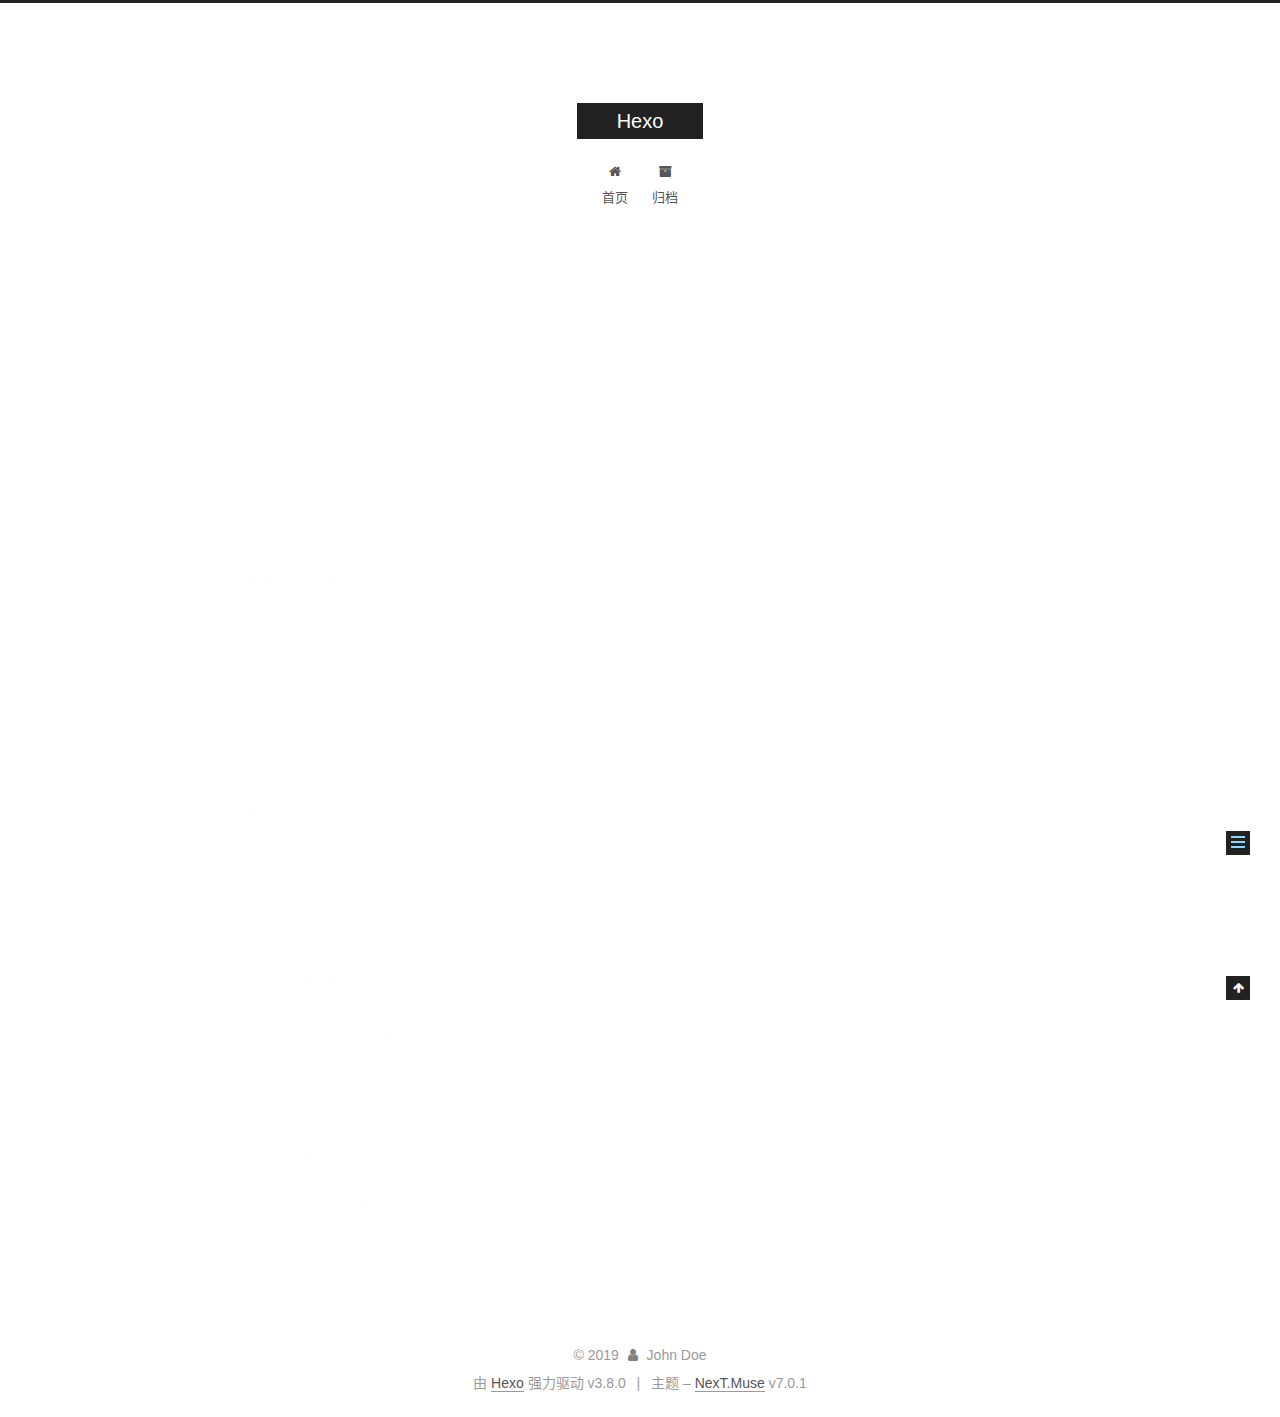
<file: 2019/03/23/hello-world/index.html>
<!DOCTYPE html>












  


<html class="theme-next muse use-motion" lang="zh-CN">
<head><meta name="generator" content="Hexo 3.8.0">
  <meta charset="UTF-8">
<meta http-equiv="X-UA-Compatible" content="IE=edge">
<meta name="viewport" content="width=device-width, initial-scale=1, maximum-scale=2">
<meta name="theme-color" content="#222">
























<link rel="stylesheet" href="/lib/font-awesome/css/font-awesome.min.css?v=4.6.2">

<link rel="stylesheet" href="/css/main.css?v=7.0.1">


  <link rel="apple-touch-icon" sizes="180x180" href="/images/apple-touch-icon-next.png?v=7.0.1">


  <link rel="icon" type="image/png" sizes="32x32" href="/images/favicon-32x32-next.png?v=7.0.1">


  <link rel="icon" type="image/png" sizes="16x16" href="/images/favicon-16x16-next.png?v=7.0.1">


  <link rel="mask-icon" href="/images/logo.svg?v=7.0.1" color="#222">







<script id="hexo.configurations">
  var NexT = window.NexT || {};
  var CONFIG = {
    root: '/',
    scheme: 'Muse',
    version: '7.0.1',
    sidebar: {"position":"left","display":"post","offset":12,"onmobile":false,"dimmer":false},
    back2top: true,
    back2top_sidebar: false,
    fancybox: false,
    fastclick: false,
    lazyload: false,
    tabs: true,
    motion: {"enable":true,"async":false,"transition":{"post_block":"fadeIn","post_header":"slideDownIn","post_body":"slideDownIn","coll_header":"slideLeftIn","sidebar":"slideUpIn"}},
    algolia: {
      applicationID: '',
      apiKey: '',
      indexName: '',
      hits: {"per_page":10},
      labels: {"input_placeholder":"Search for Posts","hits_empty":"We didn't find any results for the search: ${query}","hits_stats":"${hits} results found in ${time} ms"}
    }
  };
</script>


  




  <meta name="description" content="Welcome to Hexo! This is your very first post. Check documentation for more info. If you get any problems when using Hexo, you can find the answer in troubleshooting or you can ask me on GitHub. Quick">
<meta property="og:type" content="article">
<meta property="og:title" content="Hello World">
<meta property="og:url" content="http://yoursite.com/2019/03/23/hello-world/index.html">
<meta property="og:site_name" content="Hexo">
<meta property="og:description" content="Welcome to Hexo! This is your very first post. Check documentation for more info. If you get any problems when using Hexo, you can find the answer in troubleshooting or you can ask me on GitHub. Quick">
<meta property="og:locale" content="zh-CN">
<meta property="og:updated_time" content="2019-03-23T02:45:15.101Z">
<meta name="twitter:card" content="summary">
<meta name="twitter:title" content="Hello World">
<meta name="twitter:description" content="Welcome to Hexo! This is your very first post. Check documentation for more info. If you get any problems when using Hexo, you can find the answer in troubleshooting or you can ask me on GitHub. Quick">






  <link rel="canonical" href="http://yoursite.com/2019/03/23/hello-world/">



<script id="page.configurations">
  CONFIG.page = {
    sidebar: "",
  };
</script>

  <title>Hello World | Hexo</title>
  












  <noscript>
  <style>
  .use-motion .motion-element,
  .use-motion .brand,
  .use-motion .menu-item,
  .sidebar-inner,
  .use-motion .post-block,
  .use-motion .pagination,
  .use-motion .comments,
  .use-motion .post-header,
  .use-motion .post-body,
  .use-motion .collection-title { opacity: initial; }

  .use-motion .logo,
  .use-motion .site-title,
  .use-motion .site-subtitle {
    opacity: initial;
    top: initial;
  }

  .use-motion .logo-line-before i { left: initial; }
  .use-motion .logo-line-after i { right: initial; }
  </style>
</noscript>

</head>

<body itemscope itemtype="http://schema.org/WebPage" lang="zh-CN">

  
  
    
  

  <div class="container sidebar-position-left page-post-detail">
    <div class="headband"></div>

    <header id="header" class="header" itemscope itemtype="http://schema.org/WPHeader">
      <div class="header-inner"><div class="site-brand-wrapper">
  <div class="site-meta">
    

    <div class="custom-logo-site-title">
      <a href="/" class="brand" rel="start">
        <span class="logo-line-before"><i></i></span>
        <span class="site-title">Hexo</span>
        <span class="logo-line-after"><i></i></span>
      </a>
    </div>
    
    
  </div>

  <div class="site-nav-toggle">
    <button aria-label="切换导航栏">
      <span class="btn-bar"></span>
      <span class="btn-bar"></span>
      <span class="btn-bar"></span>
    </button>
  </div>
</div>



<nav class="site-nav">
  
    <ul id="menu" class="menu">
      
        
        
        
          
          <li class="menu-item menu-item-home">

    
    
    
      
    

    

    <a href="/" rel="section"><i class="menu-item-icon fa fa-fw fa-home"></i> <br>首页</a>

  </li>
        
        
        
          
          <li class="menu-item menu-item-archives">

    
    
    
      
    

    

    <a href="/archives/" rel="section"><i class="menu-item-icon fa fa-fw fa-archive"></i> <br>归档</a>

  </li>

      
      
    </ul>
  

  
    

  

  
</nav>



  



</div>
    </header>

    


    <main id="main" class="main">
      <div class="main-inner">
        <div class="content-wrap">
          
          <div id="content" class="content">
            

  <div id="posts" class="posts-expand">
    

  

  
  
  

  

  <article class="post post-type-normal" itemscope itemtype="http://schema.org/Article">
  
  
  
  <div class="post-block">
    <link itemprop="mainEntityOfPage" href="http://yoursite.com/2019/03/23/hello-world/">

    <span hidden itemprop="author" itemscope itemtype="http://schema.org/Person">
      <meta itemprop="name" content="John Doe">
      <meta itemprop="description" content>
      <meta itemprop="image" content="/images/avatar.gif">
    </span>

    <span hidden itemprop="publisher" itemscope itemtype="http://schema.org/Organization">
      <meta itemprop="name" content="Hexo">
    </span>

    
      <header class="post-header">

        
        
          <h1 class="post-title" itemprop="name headline">Hello World

              
            
          </h1>
        

        <div class="post-meta">
          <span class="post-time">

            
            
            

            
              <span class="post-meta-item-icon">
                <i class="fa fa-calendar-o"></i>
              </span>
              
                <span class="post-meta-item-text">发表于</span>
              

              
                
              

              <time title="创建时间：2019-03-23 10:45:15" itemprop="dateCreated datePublished" datetime="2019-03-23T10:45:15+08:00">2019-03-23</time>
            

            
          </span>

          

          
            
            
          

          
          

          

          

          

        </div>
      </header>
    

    
    
    
    <div class="post-body" itemprop="articleBody">

      
      

      
        <p>Welcome to <a href="https://hexo.io/" target="_blank" rel="noopener">Hexo</a>! This is your very first post. Check <a href="https://hexo.io/docs/" target="_blank" rel="noopener">documentation</a> for more info. If you get any problems when using Hexo, you can find the answer in <a href="https://hexo.io/docs/troubleshooting.html" target="_blank" rel="noopener">troubleshooting</a> or you can ask me on <a href="https://github.com/hexojs/hexo/issues" target="_blank" rel="noopener">GitHub</a>.</p>
<h2 id="Quick-Start"><a href="#Quick-Start" class="headerlink" title="Quick Start"></a>Quick Start</h2><h3 id="Create-a-new-post"><a href="#Create-a-new-post" class="headerlink" title="Create a new post"></a>Create a new post</h3><figure class="highlight bash"><table><tr><td class="gutter"><pre><span class="line">1</span><br></pre></td><td class="code"><pre><span class="line">$ hexo new <span class="string">"My New Post"</span></span><br></pre></td></tr></table></figure>
<p>More info: <a href="https://hexo.io/docs/writing.html" target="_blank" rel="noopener">Writing</a></p>
<h3 id="Run-server"><a href="#Run-server" class="headerlink" title="Run server"></a>Run server</h3><figure class="highlight bash"><table><tr><td class="gutter"><pre><span class="line">1</span><br></pre></td><td class="code"><pre><span class="line">$ hexo server</span><br></pre></td></tr></table></figure>
<p>More info: <a href="https://hexo.io/docs/server.html" target="_blank" rel="noopener">Server</a></p>
<h3 id="Generate-static-files"><a href="#Generate-static-files" class="headerlink" title="Generate static files"></a>Generate static files</h3><figure class="highlight bash"><table><tr><td class="gutter"><pre><span class="line">1</span><br></pre></td><td class="code"><pre><span class="line">$ hexo generate</span><br></pre></td></tr></table></figure>
<p>More info: <a href="https://hexo.io/docs/generating.html" target="_blank" rel="noopener">Generating</a></p>
<h3 id="Deploy-to-remote-sites"><a href="#Deploy-to-remote-sites" class="headerlink" title="Deploy to remote sites"></a>Deploy to remote sites</h3><figure class="highlight bash"><table><tr><td class="gutter"><pre><span class="line">1</span><br></pre></td><td class="code"><pre><span class="line">$ hexo deploy</span><br></pre></td></tr></table></figure>
<p>More info: <a href="https://hexo.io/docs/deployment.html" target="_blank" rel="noopener">Deployment</a></p>

      
    </div>

    

    
    
    

    

    
      
    
    

    

    <footer class="post-footer">
      

      
      
      

      

      
      
    </footer>
  </div>
  
  
  
  </article>


  </div>


          </div>
          

  



        </div>
        
          
  
  <div class="sidebar-toggle">
    <div class="sidebar-toggle-line-wrap">
      <span class="sidebar-toggle-line sidebar-toggle-line-first"></span>
      <span class="sidebar-toggle-line sidebar-toggle-line-middle"></span>
      <span class="sidebar-toggle-line sidebar-toggle-line-last"></span>
    </div>
  </div>

  <aside id="sidebar" class="sidebar">
    <div class="sidebar-inner">

      

      
        <ul class="sidebar-nav motion-element">
          <li class="sidebar-nav-toc sidebar-nav-active" data-target="post-toc-wrap">
            文章目录
          </li>
          <li class="sidebar-nav-overview" data-target="site-overview-wrap">
            站点概览
          </li>
        </ul>
      

      <div class="site-overview-wrap sidebar-panel">
        <div class="site-overview">
          <div class="site-author motion-element" itemprop="author" itemscope itemtype="http://schema.org/Person">
            
              <p class="site-author-name" itemprop="name">John Doe</p>
              <div class="site-description motion-element" itemprop="description"></div>
          </div>

          
            <nav class="site-state motion-element">
              
                <div class="site-state-item site-state-posts">
                
                  <a href="/archives/">
                
                    <span class="site-state-item-count">1</span>
                    <span class="site-state-item-name">日志</span>
                  </a>
                </div>
              

              

              
            </nav>
          

          

          

          

          

          
          

          
            
          
          

        </div>
      </div>

      
      <!--noindex-->
        <div class="post-toc-wrap motion-element sidebar-panel sidebar-panel-active">
          <div class="post-toc">

            
            
            
            

            
              <div class="post-toc-content"><ol class="nav"><li class="nav-item nav-level-2"><a class="nav-link" href="#Quick-Start"><span class="nav-number">1.</span> <span class="nav-text">Quick Start</span></a><ol class="nav-child"><li class="nav-item nav-level-3"><a class="nav-link" href="#Create-a-new-post"><span class="nav-number">1.1.</span> <span class="nav-text">Create a new post</span></a></li><li class="nav-item nav-level-3"><a class="nav-link" href="#Run-server"><span class="nav-number">1.2.</span> <span class="nav-text">Run server</span></a></li><li class="nav-item nav-level-3"><a class="nav-link" href="#Generate-static-files"><span class="nav-number">1.3.</span> <span class="nav-text">Generate static files</span></a></li><li class="nav-item nav-level-3"><a class="nav-link" href="#Deploy-to-remote-sites"><span class="nav-number">1.4.</span> <span class="nav-text">Deploy to remote sites</span></a></li></ol></li></ol></div>
            

          </div>
        </div>
      <!--/noindex-->
      

      

    </div>
  </aside>
  


        
      </div>
    </main>

    <footer id="footer" class="footer">
      <div class="footer-inner">
        <div class="copyright">&copy; <span itemprop="copyrightYear">2019</span>
  <span class="with-love" id="animate">
    <i class="fa fa-user"></i>
  </span>
  <span class="author" itemprop="copyrightHolder">John Doe</span>

  

  
</div>


  <div class="powered-by">由 <a href="https://hexo.io" class="theme-link" rel="noopener" target="_blank">Hexo</a> 强力驱动 v3.8.0</div>



  <span class="post-meta-divider">|</span>



  <div class="theme-info">主题 – <a href="https://theme-next.org" class="theme-link" rel="noopener" target="_blank">NexT.Muse</a> v7.0.1</div>




        








        
      </div>
    </footer>

    
      <div class="back-to-top">
        <i class="fa fa-arrow-up"></i>
        
      </div>
    

    

    

    
  </div>

  

<script>
  if (Object.prototype.toString.call(window.Promise) !== '[object Function]') {
    window.Promise = null;
  }
</script>


























  
  <script src="/lib/jquery/index.js?v=2.1.3"></script>

  
  <script src="/lib/velocity/velocity.min.js?v=1.2.1"></script>

  
  <script src="/lib/velocity/velocity.ui.min.js?v=1.2.1"></script>


  


  <script src="/js/src/utils.js?v=7.0.1"></script>

  <script src="/js/src/motion.js?v=7.0.1"></script>



  
  


  <script src="/js/src/schemes/muse.js?v=7.0.1"></script>



  
  <script src="/js/src/scrollspy.js?v=7.0.1"></script>
<script src="/js/src/post-details.js?v=7.0.1"></script>



  


  <script src="/js/src/next-boot.js?v=7.0.1"></script>


  

  

  

  


  


  




  

  

  

  

  

  

  

  

  

  

  

  

  

  

</body>
</html>
</file>
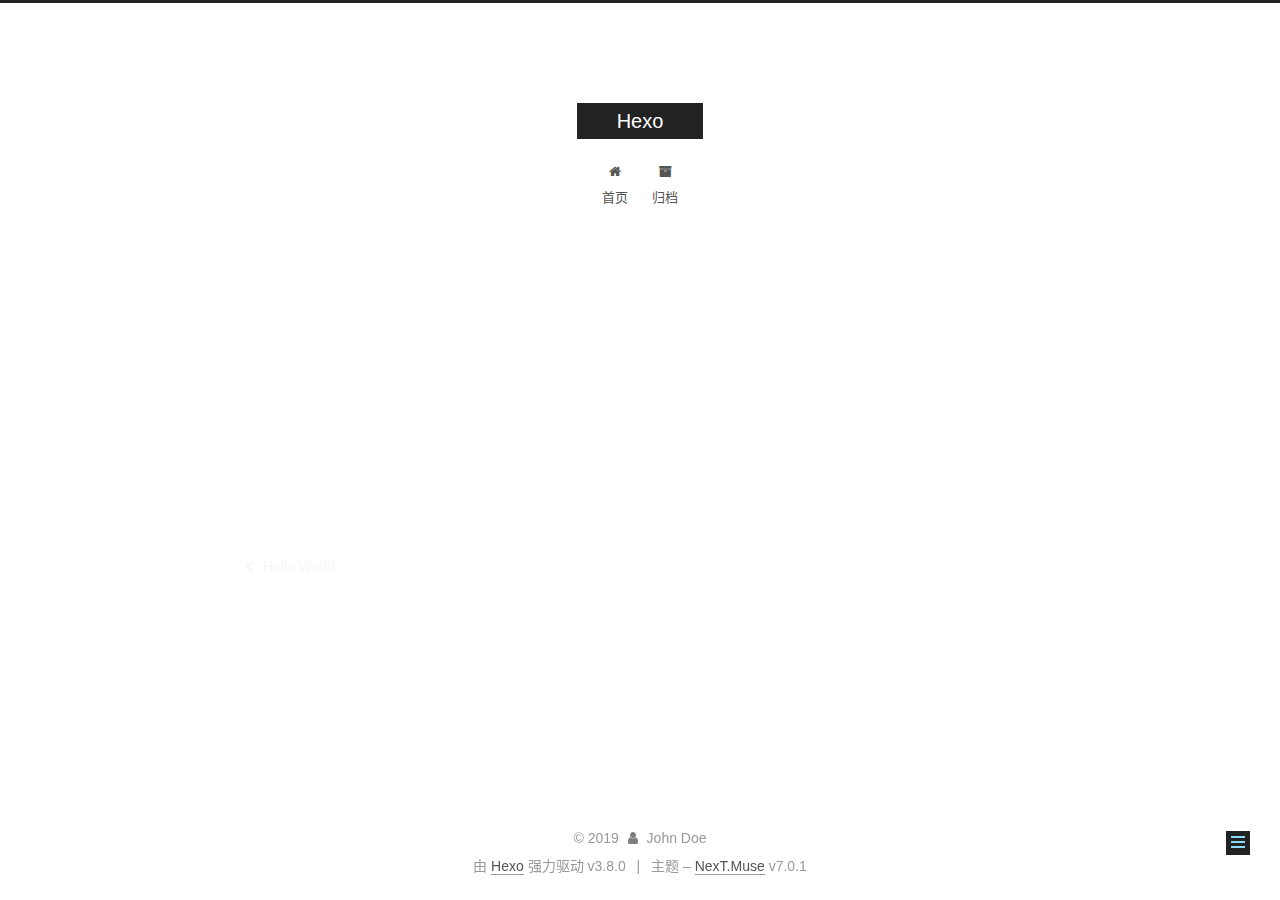
<file: 2019/03/23/linux线程笔记/index.html>
<!DOCTYPE html>












  


<html class="theme-next muse use-motion" lang="zh-CN">
<head><meta name="generator" content="Hexo 3.8.0">
  <meta charset="UTF-8">
<meta http-equiv="X-UA-Compatible" content="IE=edge">
<meta name="viewport" content="width=device-width, initial-scale=1, maximum-scale=2">
<meta name="theme-color" content="#222">
























<link rel="stylesheet" href="/lib/font-awesome/css/font-awesome.min.css?v=4.6.2">

<link rel="stylesheet" href="/css/main.css?v=7.0.1">


  <link rel="apple-touch-icon" sizes="180x180" href="/images/apple-touch-icon-next.png?v=7.0.1">


  <link rel="icon" type="image/png" sizes="32x32" href="/images/favicon-32x32-next.png?v=7.0.1">


  <link rel="icon" type="image/png" sizes="16x16" href="/images/favicon-16x16-next.png?v=7.0.1">


  <link rel="mask-icon" href="/images/logo.svg?v=7.0.1" color="#222">







<script id="hexo.configurations">
  var NexT = window.NexT || {};
  var CONFIG = {
    root: '/',
    scheme: 'Muse',
    version: '7.0.1',
    sidebar: {"position":"left","display":"post","offset":12,"onmobile":false,"dimmer":false},
    back2top: true,
    back2top_sidebar: false,
    fancybox: false,
    fastclick: false,
    lazyload: false,
    tabs: true,
    motion: {"enable":true,"async":false,"transition":{"post_block":"fadeIn","post_header":"slideDownIn","post_body":"slideDownIn","coll_header":"slideLeftIn","sidebar":"slideUpIn"}},
    algolia: {
      applicationID: '',
      apiKey: '',
      indexName: '',
      hits: {"per_page":10},
      labels: {"input_placeholder":"Search for Posts","hits_empty":"We didn't find any results for the search: ${query}","hits_stats":"${hits} results found in ${time} ms"}
    }
  };
</script>


  




  <meta name="description" content="线程">
<meta property="og:type" content="article">
<meta property="og:title" content="linux线程笔记">
<meta property="og:url" content="http://yoursite.com/2019/03/23/linux线程笔记/index.html">
<meta property="og:site_name" content="Hexo">
<meta property="og:description" content="线程">
<meta property="og:locale" content="zh-CN">
<meta property="og:updated_time" content="2019-03-23T03:09:58.919Z">
<meta name="twitter:card" content="summary">
<meta name="twitter:title" content="linux线程笔记">
<meta name="twitter:description" content="线程">






  <link rel="canonical" href="http://yoursite.com/2019/03/23/linux线程笔记/">



<script id="page.configurations">
  CONFIG.page = {
    sidebar: "",
  };
</script>

  <title>linux线程笔记 | Hexo</title>
  












  <noscript>
  <style>
  .use-motion .motion-element,
  .use-motion .brand,
  .use-motion .menu-item,
  .sidebar-inner,
  .use-motion .post-block,
  .use-motion .pagination,
  .use-motion .comments,
  .use-motion .post-header,
  .use-motion .post-body,
  .use-motion .collection-title { opacity: initial; }

  .use-motion .logo,
  .use-motion .site-title,
  .use-motion .site-subtitle {
    opacity: initial;
    top: initial;
  }

  .use-motion .logo-line-before i { left: initial; }
  .use-motion .logo-line-after i { right: initial; }
  </style>
</noscript>

</head>

<body itemscope itemtype="http://schema.org/WebPage" lang="zh-CN">

  
  
    
  

  <div class="container sidebar-position-left page-post-detail">
    <div class="headband"></div>

    <header id="header" class="header" itemscope itemtype="http://schema.org/WPHeader">
      <div class="header-inner"><div class="site-brand-wrapper">
  <div class="site-meta">
    

    <div class="custom-logo-site-title">
      <a href="/" class="brand" rel="start">
        <span class="logo-line-before"><i></i></span>
        <span class="site-title">Hexo</span>
        <span class="logo-line-after"><i></i></span>
      </a>
    </div>
    
    
  </div>

  <div class="site-nav-toggle">
    <button aria-label="切换导航栏">
      <span class="btn-bar"></span>
      <span class="btn-bar"></span>
      <span class="btn-bar"></span>
    </button>
  </div>
</div>



<nav class="site-nav">
  
    <ul id="menu" class="menu">
      
        
        
        
          
          <li class="menu-item menu-item-home">

    
    
    
      
    

    

    <a href="/" rel="section"><i class="menu-item-icon fa fa-fw fa-home"></i> <br>首页</a>

  </li>
        
        
        
          
          <li class="menu-item menu-item-archives">

    
    
    
      
    

    

    <a href="/archives/" rel="section"><i class="menu-item-icon fa fa-fw fa-archive"></i> <br>归档</a>

  </li>

      
      
    </ul>
  

  
    

  

  
</nav>



  



</div>
    </header>

    


    <main id="main" class="main">
      <div class="main-inner">
        <div class="content-wrap">
          
          <div id="content" class="content">
            

  <div id="posts" class="posts-expand">
    

  

  
  
  

  

  <article class="post post-type-normal" itemscope itemtype="http://schema.org/Article">
  
  
  
  <div class="post-block">
    <link itemprop="mainEntityOfPage" href="http://yoursite.com/2019/03/23/linux线程笔记/">

    <span hidden itemprop="author" itemscope itemtype="http://schema.org/Person">
      <meta itemprop="name" content="John Doe">
      <meta itemprop="description" content>
      <meta itemprop="image" content="/images/avatar.gif">
    </span>

    <span hidden itemprop="publisher" itemscope itemtype="http://schema.org/Organization">
      <meta itemprop="name" content="Hexo">
    </span>

    
      <header class="post-header">

        
        
          <h1 class="post-title" itemprop="name headline">linux线程笔记

              
            
          </h1>
        

        <div class="post-meta">
          <span class="post-time">

            
            
            

            
              <span class="post-meta-item-icon">
                <i class="fa fa-calendar-o"></i>
              </span>
              
                <span class="post-meta-item-text">发表于</span>
              

              
                
              

              <time title="创建时间：2019-03-23 11:09:07 / 修改时间：11:09:58" itemprop="dateCreated datePublished" datetime="2019-03-23T11:09:07+08:00">2019-03-23</time>
            

            
              

              
            
          </span>

          

          
            
            
          

          
          

          

          

          

        </div>
      </header>
    

    
    
    
    <div class="post-body" itemprop="articleBody">

      
      

      
        <p>线程</p>

      
    </div>

    

    
    
    

    

    
      
    
    

    

    <footer class="post-footer">
      

      
      
      

      
        <div class="post-nav">
          <div class="post-nav-next post-nav-item">
            
              <a href="/2019/03/23/hello-world/" rel="next" title="Hello World">
                <i class="fa fa-chevron-left"></i> Hello World
              </a>
            
          </div>

          <span class="post-nav-divider"></span>

          <div class="post-nav-prev post-nav-item">
            
          </div>
        </div>
      

      
      
    </footer>
  </div>
  
  
  
  </article>


  </div>


          </div>
          

  



        </div>
        
          
  
  <div class="sidebar-toggle">
    <div class="sidebar-toggle-line-wrap">
      <span class="sidebar-toggle-line sidebar-toggle-line-first"></span>
      <span class="sidebar-toggle-line sidebar-toggle-line-middle"></span>
      <span class="sidebar-toggle-line sidebar-toggle-line-last"></span>
    </div>
  </div>

  <aside id="sidebar" class="sidebar">
    <div class="sidebar-inner">

      

      

      <div class="site-overview-wrap sidebar-panel sidebar-panel-active">
        <div class="site-overview">
          <div class="site-author motion-element" itemprop="author" itemscope itemtype="http://schema.org/Person">
            
              <p class="site-author-name" itemprop="name">John Doe</p>
              <div class="site-description motion-element" itemprop="description"></div>
          </div>

          
            <nav class="site-state motion-element">
              
                <div class="site-state-item site-state-posts">
                
                  <a href="/archives/">
                
                    <span class="site-state-item-count">2</span>
                    <span class="site-state-item-name">日志</span>
                  </a>
                </div>
              

              

              
            </nav>
          

          

          

          

          

          
          

          
            
          
          

        </div>
      </div>

      

      

    </div>
  </aside>
  


        
      </div>
    </main>

    <footer id="footer" class="footer">
      <div class="footer-inner">
        <div class="copyright">&copy; <span itemprop="copyrightYear">2019</span>
  <span class="with-love" id="animate">
    <i class="fa fa-user"></i>
  </span>
  <span class="author" itemprop="copyrightHolder">John Doe</span>

  

  
</div>


  <div class="powered-by">由 <a href="https://hexo.io" class="theme-link" rel="noopener" target="_blank">Hexo</a> 强力驱动 v3.8.0</div>



  <span class="post-meta-divider">|</span>



  <div class="theme-info">主题 – <a href="https://theme-next.org" class="theme-link" rel="noopener" target="_blank">NexT.Muse</a> v7.0.1</div>




        








        
      </div>
    </footer>

    
      <div class="back-to-top">
        <i class="fa fa-arrow-up"></i>
        
      </div>
    

    

    

    
  </div>

  

<script>
  if (Object.prototype.toString.call(window.Promise) !== '[object Function]') {
    window.Promise = null;
  }
</script>


























  
  <script src="/lib/jquery/index.js?v=2.1.3"></script>

  
  <script src="/lib/velocity/velocity.min.js?v=1.2.1"></script>

  
  <script src="/lib/velocity/velocity.ui.min.js?v=1.2.1"></script>


  


  <script src="/js/src/utils.js?v=7.0.1"></script>

  <script src="/js/src/motion.js?v=7.0.1"></script>



  
  


  <script src="/js/src/schemes/muse.js?v=7.0.1"></script>



  
  <script src="/js/src/scrollspy.js?v=7.0.1"></script>
<script src="/js/src/post-details.js?v=7.0.1"></script>



  


  <script src="/js/src/next-boot.js?v=7.0.1"></script>


  

  

  

  


  


  




  

  

  

  

  

  

  

  

  

  

  

  

  

  

</body>
</html>
</file>
<file: css/main.css>
/* normalize.css v8.0.1 | MIT License | github.com/necolas/normalize.css */
html {
  line-height: 1.15; /* 1 */
  -webkit-text-size-adjust: 100%; /* 2 */
}
body {
  margin: 0;
}
main {
  display: block;
}
h1 {
  font-size: 2em;
  margin: 0.67em 0;
}
hr {
  box-sizing: content-box; /* 1 */
  height: 0; /* 1 */
  overflow: visible; /* 2 */
}
pre {
  font-family: monospace, monospace; /* 1 */
  font-size: 1em; /* 2 */
}
a {
  background-color: transparent;
}
abbr[title] {
  border-bottom: none; /* 1 */
  text-decoration: underline; /* 2 */
  text-decoration: underline dotted; /* 2 */
}
b,
strong {
  font-weight: bolder;
}
code,
kbd,
samp {
  font-family: monospace, monospace; /* 1 */
  font-size: 1em; /* 2 */
}
small {
  font-size: 80%;
}
sub,
sup {
  font-size: 75%;
  line-height: 0;
  position: relative;
  vertical-align: baseline;
}
sub {
  bottom: -0.25em;
}
sup {
  top: -0.5em;
}
img {
  border-style: none;
}
button,
input,
optgroup,
select,
textarea {
  font-family: inherit; /* 1 */
  font-size: 100%; /* 1 */
  line-height: 1.15; /* 1 */
  margin: 0; /* 2 */
}
button,
input {
/* 1 */
  overflow: visible;
}
button,
select {
/* 1 */
  text-transform: none;
}
button,
[type="button"],
[type="reset"],
[type="submit"] {
  -webkit-appearance: button;
}
button::-moz-focus-inner,
[type="button"]::-moz-focus-inner,
[type="reset"]::-moz-focus-inner,
[type="submit"]::-moz-focus-inner {
  border-style: none;
  padding: 0;
}
button:-moz-focusring,
[type="button"]:-moz-focusring,
[type="reset"]:-moz-focusring,
[type="submit"]:-moz-focusring {
  outline: 1px dotted ButtonText;
}
fieldset {
  padding: 0.35em 0.75em 0.625em;
}
legend {
  box-sizing: border-box; /* 1 */
  color: inherit; /* 2 */
  display: table; /* 1 */
  max-width: 100%; /* 1 */
  padding: 0; /* 3 */
  white-space: normal; /* 1 */
}
progress {
  vertical-align: baseline;
}
textarea {
  overflow: auto;
}
[type="checkbox"],
[type="radio"] {
  box-sizing: border-box; /* 1 */
  padding: 0; /* 2 */
}
[type="number"]::-webkit-inner-spin-button,
[type="number"]::-webkit-outer-spin-button {
  height: auto;
}
[type="search"] {
  -webkit-appearance: textfield; /* 1 */
  outline-offset: -2px; /* 2 */
}
[type="search"]::-webkit-search-decoration {
  -webkit-appearance: none;
}
::-webkit-file-upload-button {
  -webkit-appearance: button; /* 1 */
  font: inherit; /* 2 */
}
details {
  display: block;
}
summary {
  display: list-item;
}
template {
  display: none;
}
[hidden] {
  display: none;
}
::selection {
  background: #262a30;
  color: #fff;
}
body {
  position: relative;
  font-family: 'Lato', "PingFang SC", "Microsoft YaHei", sans-serif;
  font-size: 14px;
  line-height: 2;
  color: #555;
  background: #fff;
}
@media (max-width: 991px) {
  body {
    padding-right: 0 !important;
  }
}
@media (min-width: 1200px) {
  body {
    font-size: 16px;
  }
}
h1,
h2,
h3,
h4,
h5,
h6 {
  margin: 20px 0 15px;
  padding: 0;
  font-weight: bold;
  line-height: 1.5;
  font-family: 'Lato', "PingFang SC", "Microsoft YaHei", sans-serif;
}
h1 {
  font-size: 22px;
}
h1 code {
  font-size: 1em;
}
@media (max-width: 767px) {
  h1 {
    font-size: 18px;
  }
  h1 code {
    font-size: 1em;
  }
}
h2 {
  font-size: 20px;
}
h2 code {
  font-size: 1em;
}
@media (max-width: 767px) {
  h2 {
    font-size: 16px;
  }
  h2 code {
    font-size: 1em;
  }
}
h3 {
  font-size: 18px;
}
h3 code {
  font-size: 1em;
}
@media (max-width: 767px) {
  h3 {
    font-size: 14px;
  }
  h3 code {
    font-size: 1em;
  }
}
h4 {
  font-size: 16px;
}
h4 code {
  font-size: 1em;
}
@media (max-width: 767px) {
  h4 {
    font-size: 12px;
  }
  h4 code {
    font-size: 1em;
  }
}
h5 {
  font-size: 14px;
}
h5 code {
  font-size: 1em;
}
@media (max-width: 767px) {
  h5 {
    font-size: 10px;
  }
  h5 code {
    font-size: 1em;
  }
}
h6 {
  font-size: 12px;
}
h6 code {
  font-size: 1em;
}
@media (max-width: 767px) {
  h6 {
    font-size: 8px;
  }
  h6 code {
    font-size: 1em;
  }
}
p {
  margin: 0 0 20px 0;
}
a,
span.exturl {
  overflow-wrap: break-word;
  word-wrap: break-word;
  background-color: transparent;
  color: #555;
  text-decoration: none;
  outline: none;
  border-bottom: 1px solid #999;
  cursor: pointer;
}
a:hover,
span.exturl:hover {
  color: #222;
  border-bottom-color: #222;
}
video {
  max-width: 100%;
  display: block;
  margin-left: auto;
  margin-right: auto;
}
img {
  display: block;
  margin: auto;
  max-width: 100%;
  height: auto;
}
hr {
  margin: 40px 0;
  height: 3px;
  border: none;
  background-color: #ddd;
  background-image: repeating-linear-gradient(-45deg, #fff, #fff 4px, transparent 4px, transparent 8px);
}
blockquote {
  margin: 0;
  padding: 0 15px;
  color: #666;
  border-left: 4px solid #ddd;
}
blockquote cite::before {
  content: "-";
  padding: 0 5px;
}
dt {
  font-weight: 700;
}
dd {
  margin: 0;
  padding: 0;
}
kbd {
  border: 1px solid #ccc;
  border-radius: 0.2em;
  box-shadow: 0.1em 0.1em 0.2em rgba(0,0,0,0.1);
  background-color: #f9f9f9;
  font-family: inherit;
  background-image: linear-gradient(top, #eee, #fff, #eee);
  padding: 0.1em 0.3em;
  white-space: nowrap;
}
.text-left {
  text-align: left;
}
.text-center {
  text-align: center;
}
.text-right {
  text-align: right;
}
.text-justify {
  text-align: justify;
}
.text-nowrap {
  white-space: nowrap;
}
.text-lowercase {
  text-transform: lowercase;
}
.text-uppercase {
  text-transform: uppercase;
}
.text-capitalize {
  text-transform: capitalize;
}
.center-block {
  display: block;
  margin-left: auto;
  margin-right: auto;
}
.clearfix:before,
.clearfix:after {
  content: " ";
  display: table;
}
.clearfix:after {
  clear: both;
}
.pullquote {
  width: 45%;
}
.pullquote.left {
  float: left;
  margin-left: 5px;
  margin-right: 10px;
}
.pullquote.right {
  float: right;
  margin-left: 10px;
  margin-right: 5px;
}
.affix {
  position: fixed;
}
.translation {
  margin-top: -20px;
  font-size: 14px;
  color: #999;
}
.scrollbar-measure {
  width: 100px;
  height: 100px;
  overflow: scroll;
  position: absolute;
  top: -9999px;
}
.use-motion .motion-element {
  opacity: 0;
}
.table-container {
  margin: 20px 0;
  overflow: auto;
  -webkit-overflow-scrolling: touch;
}
table {
  width: 100%;
  border-collapse: collapse;
  border-spacing: 0;
  font-size: 14px;
}
table > tbody > tr:nth-of-type(odd) {
  background-color: #f9f9f9;
}
table > tbody > tr:hover {
  background-color: #f5f5f5;
}
caption,
th,
td {
  padding: 8px;
  text-align: left;
  vertical-align: middle;
  font-weight: normal;
}
th,
td {
  border: 1px solid #ddd;
  border-bottom: 3px solid #ddd;
}
th {
  padding-bottom: 10px;
  font-weight: 700;
}
td {
  border-bottom-width: 1px;
}
html,
body {
  height: 100%;
}
.container {
  position: relative;
}
.header-inner {
  margin: 0 auto;
  padding: 100px 0 70px;
  width: 700px;
}
@media (min-width: 1200px) {
  .container .header-inner {
    width: 800px;
  }
}
@media (min-width: 1600px) {
  .container .header-inner {
    width: 900px;
  }
}
.main-inner {
  margin: 0 auto;
  width: 700px;
}
@media (min-width: 1200px) {
  .container .main-inner {
    width: 800px;
  }
}
@media (min-width: 1600px) {
  .container .main-inner {
    width: 900px;
  }
}
.footer {
  padding: 20px 0;
}
.footer-inner {
  box-sizing: border-box;
  margin: 0px auto;
  width: 700px;
}
@media (min-width: 1200px) {
  .container .footer-inner {
    width: 800px;
  }
}
@media (min-width: 1600px) {
  .container .footer-inner {
    width: 900px;
  }
}
pre,
.highlight {
  overflow: auto;
  margin: 20px 0;
  padding: 0;
  font-size: 14px;
  color: #4d4d4c;
  background: #f7f7f7;
  line-height: 1.6;
}
pre,
code {
  font-family: consolas, Menlo, "PingFang SC", "Microsoft YaHei", monospace;
}
code {
  overflow-wrap: break-word;
  word-wrap: break-word;
  padding: 2px 4px;
  color: #555;
  background: #eee;
  border-radius: 3px;
  font-size: 14px;
}
pre {
  padding: 10px;
}
pre code {
  padding: 0;
  color: #4d4d4c;
  background: none;
  text-shadow: none;
}
.highlight {
  border-radius: 1px;
}
.highlight pre {
  border: none;
  margin: 0;
  padding: 10px 0;
}
.highlight table {
  margin: 0;
  width: auto;
  border: none;
}
.highlight td {
  border: none;
  padding: 0;
}
.highlight figcaption {
  font-size: 1em;
  color: #4d4d4c;
  line-height: 1em;
  margin-bottom: 1em;
  margin: 0em;
  padding: 0.5em;
  background: #eee;
  border-bottom: 1px solid #e9e9e9;
}
.highlight figcaption:before,
.highlight figcaption:after {
  content: " ";
  display: table;
}
.highlight figcaption:after {
  clear: both;
}
.highlight figcaption a {
  float: right;
  color: #4d4d4c;
}
.highlight figcaption a:hover {
  border-bottom-color: #4d4d4c;
}
.highlight .gutter pre {
  padding-left: 10px;
  padding-right: 10px;
  color: #869194;
  text-align: right;
  background-color: #eff2f3;
}
.highlight .code pre {
  width: 100%;
  padding-left: 10px;
  padding-right: 10px;
  background-color: #f7f7f7;
}
.highlight .line {
  height: 20px;
}
.gutter {
  -webkit-user-select: none;
  -moz-user-select: none;
  -ms-user-select: none;
  user-select: none;
}
.gist table {
  width: auto;
}
.gist table td {
  border: none;
}
pre .deletion {
  background: #fdd;
}
pre .addition {
  background: #dfd;
}
pre .meta {
  color: #8959a8;
}
pre .comment {
  color: #8e908c;
}
pre .variable,
pre .attribute,
pre .tag,
pre .name,
pre .regexp,
pre .ruby .constant,
pre .xml .tag .title,
pre .xml .pi,
pre .xml .doctype,
pre .html .doctype,
pre .css .id,
pre .css .class,
pre .css .pseudo {
  color: #c82829;
}
pre .number,
pre .preprocessor,
pre .built_in,
pre .builtin-name,
pre .literal,
pre .params,
pre .constant,
pre .command {
  color: #f5871f;
}
pre .ruby .class .title,
pre .css .rules .attribute,
pre .string,
pre .symbol,
pre .value,
pre .inheritance,
pre .header,
pre .ruby .symbol,
pre .xml .cdata,
pre .special,
pre .formula {
  color: #718c00;
}
pre .title,
pre .css .hexcolor {
  color: #3e999f;
}
pre .function,
pre .python .decorator,
pre .python .title,
pre .ruby .function .title,
pre .ruby .title .keyword,
pre .perl .sub,
pre .javascript .title,
pre .coffeescript .title {
  color: #4271ae;
}
pre .keyword,
pre .javascript .function {
  color: #8959a8;
}
.posts-expand .post-body img.full-image {
  border: none;
}
.blockquote-center,
.page-home .post-type-quote blockquote,
.page-post-detail .post-type-quote blockquote {
  position: relative;
  margin: 40px 0;
  padding: 0;
  border-left: none;
  text-align: center;
}
.blockquote-center::before,
.page-home .post-type-quote blockquote::before,
.page-post-detail .post-type-quote blockquote::before,
.blockquote-center::after,
.page-home .post-type-quote blockquote::after,
.page-post-detail .post-type-quote blockquote::after {
  position: absolute;
  content: ' ';
  display: block;
  width: 100%;
  height: 24px;
  opacity: 0.2;
  background-repeat: no-repeat;
  background-position: 0 -6px;
  background-size: 22px 22px;
}
.blockquote-center::before,
.page-home .post-type-quote blockquote::before,
.page-post-detail .post-type-quote blockquote::before {
  top: -20px;
  background-image: url("../images/quote-l.svg");
  border-top: 1px solid #ccc;
}
.blockquote-center::after,
.page-home .post-type-quote blockquote::after,
.page-post-detail .post-type-quote blockquote::after {
  bottom: -20px;
  background-image: url("../images/quote-r.svg");
  border-bottom: 1px solid #ccc;
  background-position: 100% 8px;
}
.blockquote-center p,
.page-home .post-type-quote blockquote p,
.page-post-detail .post-type-quote blockquote p,
.blockquote-center div,
.page-home .post-type-quote blockquote div,
.page-post-detail .post-type-quote blockquote div {
  text-align: center;
}
.post .post-body .group-picture img {
  box-sizing: border-box;
  padding: 0 3px;
  border: none;
}
.post .group-picture-row {
  overflow: hidden;
  margin-top: 6px;
}
.post .group-picture-row:first-child {
  margin-top: 0;
}
.post .group-picture-column {
  float: left;
}
.page-post-detail .post-body .group-picture-column {
  float: none;
  margin-top: 10px;
  width: auto !important;
}
.page-post-detail .post-body .group-picture-column img {
  margin: 0 auto;
}
.page-archive .group-picture-container {
  overflow: hidden;
}
.page-archive .group-picture-row {
  float: left;
}
.page-archive .group-picture-row:first-child {
  margin-top: 6px;
}
.page-archive .group-picture-column {
  max-width: 150px;
  max-height: 150px;
}
.post-body .label {
  display: inline;
  padding: 0 2px;
  white-space: nowrap;
}
.post-body .label.default {
  background-color: #f0f0f0;
}
.post-body .label.primary {
  background-color: #efe6f7;
}
.post-body .label.info {
  background-color: #e5f2f8;
}
.post-body .label.success {
  background-color: #e7f4e9;
}
.post-body .label.warning {
  background-color: #fcf6e1;
}
.post-body .label.danger {
  background-color: #fae8eb;
}
.post-body .note {
  position: relative;
  padding: 15px;
  margin-bottom: 20px;
  border: 1px solid #eee;
  border-left-width: 5px;
  border-radius: 3px;
}
.post-body .note h2,
.post-body .note h3,
.post-body .note h4,
.post-body .note h5,
.post-body .note h6 {
  margin-top: 0;
  margin-bottom: 0;
  border-bottom: initial;
  padding-top: 0 !important;
}
.post-body .note p:first-child,
.post-body .note ul:first-child,
.post-body .note ol:first-child,
.post-body .note table:first-child,
.post-body .note pre:first-child,
.post-body .note blockquote:first-child {
  margin-top: 0;
}
.post-body .note p:last-child,
.post-body .note ul:last-child,
.post-body .note ol:last-child,
.post-body .note table:last-child,
.post-body .note pre:last-child,
.post-body .note blockquote:last-child {
  margin-bottom: 0;
}
.post-body .note.default {
  border-left-color: #777;
}
.post-body .note.default h2,
.post-body .note.default h3,
.post-body .note.default h4,
.post-body .note.default h5,
.post-body .note.default h6 {
  color: #777;
}
.post-body .note.primary {
  border-left-color: #6f42c1;
}
.post-body .note.primary h2,
.post-body .note.primary h3,
.post-body .note.primary h4,
.post-body .note.primary h5,
.post-body .note.primary h6 {
  color: #6f42c1;
}
.post-body .note.info {
  border-left-color: #428bca;
}
.post-body .note.info h2,
.post-body .note.info h3,
.post-body .note.info h4,
.post-body .note.info h5,
.post-body .note.info h6 {
  color: #428bca;
}
.post-body .note.success {
  border-left-color: #5cb85c;
}
.post-body .note.success h2,
.post-body .note.success h3,
.post-body .note.success h4,
.post-body .note.success h5,
.post-body .note.success h6 {
  color: #5cb85c;
}
.post-body .note.warning {
  border-left-color: #f0ad4e;
}
.post-body .note.warning h2,
.post-body .note.warning h3,
.post-body .note.warning h4,
.post-body .note.warning h5,
.post-body .note.warning h6 {
  color: #f0ad4e;
}
.post-body .note.danger {
  border-left-color: #d9534f;
}
.post-body .note.danger h2,
.post-body .note.danger h3,
.post-body .note.danger h4,
.post-body .note.danger h5,
.post-body .note.danger h6 {
  color: #d9534f;
}
.post-body .tabs {
  position: relative;
  display: block;
  margin-bottom: 20px;
  padding-top: 10px;
}
.post-body .tabs ul.nav-tabs {
  margin: 0;
  padding: 0;
  display: flex;
  margin-bottom: -1px;
}
@media (max-width: 413px) {
  .post-body .tabs ul.nav-tabs {
    display: block;
    margin-bottom: 5px;
  }
}
.post-body .tabs ul.nav-tabs li.tab {
  list-style-type: none !important;
  margin: 0 0.25em 0 0;
  border-top: 3px solid transparent;
  border-left: 1px solid transparent;
  border-right: 1px solid transparent;
}
@media (max-width: 413px) {
  .post-body .tabs ul.nav-tabs li.tab {
    margin: initial;
    border-top: 1px solid transparent;
    border-left: 3px solid transparent;
    border-right: 1px solid transparent;
    border-bottom: 1px solid transparent;
  }
}
.post-body .tabs ul.nav-tabs li.tab a {
  outline: 0;
  border-bottom: initial;
  display: block;
  line-height: 1.8em;
  padding: 0.25em 0.75em;
  transition-duration: 0.2s;
  transition-timing-function: ease-out;
  transition-delay: 0s;
}
.post-body .tabs ul.nav-tabs li.tab a i {
  width: 1.285714285714286em;
}
.post-body .tabs ul.nav-tabs li.tab.active {
  border-top: 3px solid #fc6423;
  border-left: 1px solid #ddd;
  border-right: 1px solid #ddd;
  background-color: #fff;
}
@media (max-width: 413px) {
  .post-body .tabs ul.nav-tabs li.tab.active {
    border-top: 1px solid #ddd;
    border-left: 3px solid #fc6423;
    border-right: 1px solid #ddd;
    border-bottom: 1px solid #ddd;
  }
}
.post-body .tabs ul.nav-tabs li.tab.active a {
  cursor: default;
  color: #555;
}
.post-body .tabs .tab-content {
  background-color: #fff;
}
.post-body .tabs .tab-content .tab-pane {
  border: 1px solid #ddd;
  padding: 20px 20px 0 20px;
}
.post-body .tabs .tab-content .tab-pane:not(.active) {
  display: none !important;
}
.post-body .tabs .tab-content .tab-pane.active {
  display: block !important;
}
.btn {
  display: inline-block;
  padding: 0 20px;
  font-size: 14px;
  color: #fff;
  background: #222;
  border: 2px solid #222;
  text-decoration: none;
  border-radius: 0;
  transition-property: background-color;
  transition-duration: 0.2s;
  transition-timing-function: ease-in-out;
  transition-delay: 0s;
  line-height: 2;
}
.btn:hover {
  border-color: #222;
  color: #222;
  background: #fff;
}
.btn +.btn {
  margin: 0 0 8px 8px;
}
.btn .fa-fw {
  width: 1.285714285714286em;
  text-align: left;
}
.btn-bar {
  display: block;
  width: 22px;
  height: 2px;
  background: #555;
  border-radius: 1px;
}
.btn-bar+.btn-bar {
  margin-top: 4px;
}
.pagination {
  margin: 120px 0 40px;
  text-align: center;
  border-top: 1px solid #eee;
}
.page-number-basic,
.pagination .prev,
.pagination .next,
.pagination .page-number,
.pagination .space {
  display: inline-block;
  position: relative;
  top: -1px;
  margin: 0 10px;
  padding: 0 11px;
}
@media (max-width: 767px) {
  .page-number-basic,
  .pagination .prev,
  .pagination .next,
  .pagination .page-number,
  .pagination .space {
    margin: 0 5px;
  }
}
.pagination .prev,
.pagination .next,
.pagination .page-number {
  border-bottom: 0;
  border-top: 1px solid #eee;
  transition-property: border-color;
  transition-duration: 0.2s;
  transition-timing-function: ease-in-out;
  transition-delay: 0s;
}
.pagination .prev:hover,
.pagination .next:hover,
.pagination .page-number:hover {
  border-top-color: #222;
}
.pagination .space {
  padding: 0;
  margin: 0;
}
.pagination .prev {
  margin-left: 0;
}
.pagination .next {
  margin-right: 0;
}
.pagination .page-number.current {
  color: #fff;
  background: #ccc;
  border-top-color: #ccc;
}
@media (max-width: 767px) {
  .pagination {
    border-top: none;
  }
  .pagination .prev,
  .pagination .next,
  .pagination .page-number {
    margin-bottom: 10px;
    border-top: 0;
    border-bottom: 1px solid #eee;
    padding: 0 10px;
  }
  .pagination .prev:hover,
  .pagination .next:hover,
  .pagination .page-number:hover {
    border-bottom-color: #222;
  }
}
.comments {
  margin: 60px 20px 0;
}
.back-to-top {
  box-sizing: border-box;
  position: fixed;
  bottom: -100px;
  right: 30px;
  z-index: 1050;
  padding: 0 6px;
  width: 24px;
  background: #222;
  font-size: 12px;
  opacity: 1;
  color: #fff;
  cursor: pointer;
  text-align: center;
  transition-property: bottom;
  transition-duration: 0.2s;
  transition-timing-function: ease-in-out;
  transition-delay: 0s;
}
.back-to-top.back-to-top-on {
  bottom: 19px;
}
.back-to-top:hover {
  color: #87daff;
}
.header {
  background: transparent;
}
.header-inner {
  position: relative;
}
.headband {
  height: 3px;
  background: #222;
}
.site-meta {
  margin: 0;
  text-align: center;
}
@media (max-width: 767px) {
  .site-meta {
    text-align: center;
  }
}
.brand {
  position: relative;
  display: inline-block;
  padding: 0 40px;
  color: #fff;
  background: #222;
  border-bottom: none;
}
.brand:hover {
  color: #fff;
}
.logo {
  display: inline-block;
  margin-right: 5px;
  line-height: 36px;
  vertical-align: top;
}
.site-title {
  display: inline-block;
  vertical-align: top;
  line-height: 36px;
  font-size: 20px;
  font-weight: normal;
  font-family: 'Lato', "PingFang SC", "Microsoft YaHei", sans-serif;
}
.site-subtitle {
  margin-top: 10px;
  font-size: 13px;
  color: #999;
}
.use-motion .brand {
  opacity: 0;
}
.use-motion .logo,
.use-motion .site-title,
.use-motion .site-subtitle,
.use-motion .custom-logo-image {
  opacity: 0;
  position: relative;
  top: -10px;
}
.site-nav-toggle {
  display: none;
  position: absolute;
  top: 10px;
  left: 10px;
}
@media (max-width: 767px) {
  .site-nav-toggle {
    display: block;
  }
}
.site-nav-toggle button {
  margin-top: 2px;
  padding: 9px 10px;
  background: transparent;
  border: none;
}
@media (max-width: 767px) {
  .site-nav {
    display: none;
    margin: 0 -10px;
    padding: 0 10px;
    clear: both;
    border-top: 1px solid #ddd;
  }
}
@media (min-width: 768px) and (max-width: 991px) {
  .site-nav {
    display: block !important;
  }
}
@media (min-width: 992px) {
  .site-nav {
    display: block !important;
  }
}
.menu {
  margin-top: 20px;
  padding-left: 0;
  text-align: center;
}
.menu .menu-item {
  display: inline-block;
  margin: 0 10px;
  list-style: none;
}
@media (max-width: 767px) {
  .menu .menu-item {
    margin-top: 10px;
  }
}
.menu .menu-item a,
.menu .menu-item span.exturl {
  display: block;
  font-size: 13px;
  line-height: inherit;
  border-bottom: 1px solid transparent;
  transition-property: border-color;
  transition-duration: 0.2s;
  transition-timing-function: ease-in-out;
  transition-delay: 0s;
}
.menu .menu-item a:hover,
.menu .menu-item span.exturl:hover {
  border-bottom-color: #222;
}
.menu .menu-item .fa {
  margin-right: 5px;
}
.use-motion .menu-item {
  opacity: 0;
}
.post-body {
  overflow-wrap: break-word;
  word-wrap: break-word;
  font-family: 'Lato', "PingFang SC", "Microsoft YaHei", sans-serif;
}
.post-body span.exturl .fa {
  font-size: 14px;
  margin-left: 4px;
}
.post-body .fancybox img {
  display: block !important;
  margin: 0 auto;
  cursor: pointer;
  cursor: zoom-in;
}
.post-body .image-caption,
.post-body .figure .caption {
  margin: -20px auto 15px;
  text-align: center;
  font-size: 14px;
  color: #999;
  font-weight: bold;
  line-height: 1;
}
.post-sticky-flag {
  display: inline-block;
  font-size: 16px;
  transform: rotate(30deg);
}
.use-motion .post-block,
.use-motion .pagination,
.use-motion .comments {
  opacity: 0;
}
.use-motion .post-header {
  opacity: 0;
}
.use-motion .post-body {
  opacity: 0;
}
.use-motion .collection-title {
  opacity: 0;
}
.posts-expand {
  padding-top: 40px;
}
@media (max-width: 767px) {
  .posts-expand {
    margin: 0 20px;
  }
  .post-body pre .gutter pre {
    padding-right: 10px;
  }
  .post-body .highlight {
    margin-left: 0px;
    margin-right: 0px;
    padding: 0;
  }
  .post-body .highlight .gutter pre {
    padding-right: 10px;
  }
}
@media (min-width: 992px) {
  .posts-expand .post-body {
    text-align: justify;
  }
}
@media (max-width: 991px) {
  .posts-expand .post-body {
    text-align: justify;
  }
}
.posts-expand .post-body h2,
.posts-expand .post-body h3,
.posts-expand .post-body h4,
.posts-expand .post-body h5,
.posts-expand .post-body h6 {
  padding-top: 10px;
}
.posts-expand .post-body h2 .header-anchor,
.posts-expand .post-body h3 .header-anchor,
.posts-expand .post-body h4 .header-anchor,
.posts-expand .post-body h5 .header-anchor,
.posts-expand .post-body h6 .header-anchor {
  float: right;
  margin-left: 10px;
  color: #ccc;
  border-bottom-style: none;
  visibility: hidden;
}
.posts-expand .post-body h2 .header-anchor:hover,
.posts-expand .post-body h3 .header-anchor:hover,
.posts-expand .post-body h4 .header-anchor:hover,
.posts-expand .post-body h5 .header-anchor:hover,
.posts-expand .post-body h6 .header-anchor:hover {
  color: inherit;
}
.posts-expand .post-body h2:hover .header-anchor,
.posts-expand .post-body h3:hover .header-anchor,
.posts-expand .post-body h4:hover .header-anchor,
.posts-expand .post-body h5:hover .header-anchor,
.posts-expand .post-body h6:hover .header-anchor {
  visibility: visible;
}
.posts-expand .post-body ul > li {
  list-style: circle;
}
.posts-expand .post-body img {
  box-sizing: border-box;
  margin: 0 auto 25px;
  padding: 3px;
  border: 1px solid #ddd;
}
@media (max-width: 767px) {
  .posts-collapse {
    margin: 0 20px;
  }
  .posts-collapse .post-title,
  .posts-collapse .post-meta {
    display: block;
    width: auto;
    text-align: left;
  }
}
.posts-collapse {
  position: relative;
  z-index: 1010;
  margin-left: 55px;
}
.posts-collapse::after {
  content: " ";
  position: absolute;
  top: 20px;
  left: 0;
  margin-left: -2px;
  width: 4px;
  height: 100%;
  background: #f5f5f5;
  z-index: -1;
}
@media (max-width: 767px) {
  .posts-collapse {
    margin: 0 20px;
  }
}
.posts-collapse .collection-title {
  position: relative;
  margin: 60px 0;
}
.posts-collapse .collection-title h1,
.posts-collapse .collection-title h2 {
  margin-left: 20px;
}
.posts-collapse .collection-title small {
  color: #bbb;
  margin-left: 5px;
}
.posts-collapse .collection-title::before {
  content: " ";
  position: absolute;
  left: 0;
  top: 50%;
  margin-left: -4px;
  margin-top: -4px;
  width: 8px;
  height: 8px;
  background: #bbb;
  border-radius: 50%;
}
.posts-collapse .post {
  margin: 30px 0;
}
.posts-collapse .post-header {
  position: relative;
  transition-duration: 0.2s;
  transition-timing-function: ease-in-out;
  transition-delay: 0s;
  transition-property: border;
  border-bottom: 1px dashed #ccc;
}
.posts-collapse .post-header::before {
  content: " ";
  position: absolute;
  left: 0;
  top: 12px;
  width: 6px;
  height: 6px;
  margin-left: -4px;
  background: #bbb;
  border-radius: 50%;
  border: 1px solid #fff;
  transition-duration: 0.2s;
  transition-timing-function: ease-in-out;
  transition-delay: 0s;
  transition-property: background;
}
.posts-collapse .post-header:hover {
  border-bottom-color: #666;
}
.posts-collapse .post-header:hover::before {
  background: #222;
}
.posts-collapse .post-meta {
  position: absolute;
  font-size: 12px;
  left: 20px;
  top: 5px;
}
.posts-collapse .post-comments-count {
  display: none;
}
.posts-collapse .post-title {
  margin-left: 60px;
  font-size: 16px;
  font-weight: normal;
  line-height: inherit;
}
.posts-collapse .post-title::after {
  margin-left: 3px;
  opacity: 0.6;
}
.posts-collapse .post-title a,
.posts-collapse .post-title span.exturl {
  color: #666;
  border-bottom: none;
}
.page-home .post-type-quote .post-header,
.page-post-detail .post-type-quote .post-header,
.page-home .post-type-quote .post-tags,
.page-post-detail .post-type-quote .post-tags {
  display: none;
}
.posts-expand .post-title {
  overflow-wrap: break-word;
  word-wrap: break-word;
  text-align: center;
  font-weight: 400;
}
.posts-expand .post-title-link {
  display: inline-block;
  position: relative;
  color: #555;
  border-bottom: none;
  line-height: 1.2;
  vertical-align: top;
}
.posts-expand .post-title-link::before {
  content: "";
  position: absolute;
  width: 100%;
  height: 2px;
  bottom: 0;
  left: 0;
  background-color: #000;
  visibility: hidden;
  transform: scaleX(0);
  transition-duration: 0.2s;
  transition-timing-function: ease-in-out;
  transition-delay: 0s;
}
.posts-expand .post-title-link:hover::before {
  visibility: visible;
  transform: scaleX(1);
}
.posts-expand .post-title-link .fa {
  font-size: 20px;
  margin-left: 5px;
}
.posts-expand .post-meta {
  margin: 3px 0 60px 0;
  color: #999;
  font-family: 'Lato', "PingFang SC", "Microsoft YaHei", sans-serif;
  font-size: 12px;
  text-align: center;
}
.posts-expand .post-meta .post-category-list {
  display: inline-block;
  margin: 0;
  padding: 3px;
}
.posts-expand .post-meta .post-category-list-link {
  color: #999;
}
.posts-expand .post-meta .post-description {
  font-size: 14px;
  margin-top: 2px;
}
.posts-expand .post-meta time {
  border-bottom: 1px dashed #999;
  cursor: help;
}
.post-meta-divider {
  margin: 0 0.5em;
}
.post-meta-item-icon {
  margin-right: 3px;
}
@media (min-width: 768px) and (max-width: 991px) {
  .post-meta-item-icon {
    display: inline-block;
  }
}
@media (max-width: 767px) {
  .post-meta-item-icon {
    display: inline-block;
  }
}
@media (min-width: 768px) and (max-width: 991px) {
  .post-meta-item-text {
    display: none;
  }
}
@media (max-width: 767px) {
  .post-meta-item-text {
    display: none;
  }
}
.post-button {
  margin-top: 40px;
}
.posts-expand .post-tags {
  margin-top: 40px;
  text-align: center;
}
.posts-expand .post-tags a {
  display: inline-block;
  margin-right: 10px;
  font-size: 13px;
}
.post-nav {
  display: table;
  margin-top: 15px;
  width: 100%;
  border-top: 1px solid #eee;
}
.post-nav-divider {
  display: table-cell;
  width: 10%;
}
.post-nav-item {
  display: table-cell;
  padding: 10px 0 0 0;
  width: 45%;
  vertical-align: top;
}
.post-nav-item a {
  position: relative;
  display: block;
  line-height: 25px;
  font-size: 14px;
  color: #555;
  border-bottom: none;
}
.post-nav-item a:hover {
  color: #222;
  border-bottom: none;
}
.post-nav-item a:active {
  top: 2px;
}
.post-nav-item .fa {
  font-size: 12px;
  margin-right: 5px;
}
.post-nav-next a {
  padding-left: 5px;
}
.post-nav-prev {
  text-align: right;
}
.post-nav-prev a {
  padding-right: 5px;
}
.post-nav-prev .fa {
  margin-left: 5px;
}
.posts-expand .post-eof {
  display: block;
  margin: 80px auto 60px;
  width: 8%;
  height: 1px;
  background: #ccc;
  text-align: center;
}
.post:last-child .post-eof.post-eof.post-eof {
  display: none;
}
.post-gallery {
  display: table;
  table-layout: fixed;
  width: 100%;
  border-collapse: separate;
}
.post-gallery-row {
  display: table-row;
}
.post-gallery .post-gallery-img {
  display: table-cell;
  text-align: center;
  vertical-align: middle;
  border: none;
}
.post-gallery .post-gallery-img img {
  max-width: 100%;
  max-height: 100%;
  border: none;
}
.fancybox-close,
.fancybox-close:hover {
  border: none;
}
.rtl.post-body p,
.rtl.post-body a,
.rtl.post-body h1,
.rtl.post-body h2,
.rtl.post-body h3,
.rtl.post-body h4,
.rtl.post-body h5,
.rtl.post-body h6,
.rtl.post-body li,
.rtl.post-body ul,
.rtl.post-body ol {
  direction: rtl;
  font-family: UKIJ Ekran;
}
.rtl.post-title {
  font-family: UKIJ Ekran;
}
.sidebar {
  position: fixed;
  right: 0;
  top: 0;
  bottom: 0;
  width: 0;
  z-index: 1040;
  box-shadow: inset 0 2px 6px #000;
  background: #222;
}
.sidebar a,
.sidebar span.exturl {
  color: #999;
  border-bottom-color: #555;
}
.sidebar a:hover,
.sidebar span.exturl:hover {
  color: #eee;
  border-bottom-color: #eee;
}
@media (max-width: 991px) {
  .sidebar {
    display: none !important;
  }
}
.sidebar-inner {
  position: relative;
  padding: 20px 10px;
  color: #999;
  text-align: center;
}
.site-overview-wrap {
  overflow: hidden;
}
.site-overview {
  overflow-y: auto;
  overflow-x: hidden;
}
.cc-license {
  margin-top: 10px;
  text-align: center;
}
.cc-license .cc-opacity {
  opacity: 0.7;
  border-bottom: none;
}
.cc-license .cc-opacity:hover {
  opacity: 0.9;
}
.cc-license img {
  display: inline-block;
}
.sidebar-toggle {
  position: fixed;
  right: 30px;
  bottom: 45px;
  width: 14px;
  height: 14px;
  padding: 5px;
  background: #222;
  line-height: 0;
  z-index: 1050;
  cursor: pointer;
}
.sidebar-toggle:hover .sidebar-toggle-line {
  background: #87daff;
}
@media (min-width: 768px) and (max-width: 991px) {
  .sidebar-toggle {
    display: none !important;
  }
}
@media (max-width: 767px) {
  .sidebar-toggle {
    display: none !important;
  }
}
.sidebar-toggle-line {
  position: relative;
  display: inline-block;
  vertical-align: top;
  height: 2px;
  width: 100%;
  background: #fff;
  margin-top: 3px;
}
.sidebar-toggle-line:first-child {
  margin-top: 0;
}
.site-author-image {
  display: block;
  margin: 0 auto;
  padding: 2px;
  max-width: 96px;
  height: auto;
  border: 2px solid #333;
  opacity: 1;
}
.site-author-name {
  margin: 5px 0 0;
  text-align: center;
  color: #f5f5f5;
  font-weight: normal;
}
.site-description {
  margin-top: 5px;
  text-align: center;
  font-size: 14px;
  color: #999;
}
.links-of-author {
  margin-top: 20px;
}
.links-of-author a,
.links-of-author span.exturl {
  display: inline-block;
  vertical-align: middle;
  margin-right: 10px;
  margin-bottom: 10px;
  border-bottom-color: #555;
  font-size: 13px;
}
.links-of-author a:before,
.links-of-author span.exturl:before {
  display: inline-block;
  vertical-align: middle;
  margin-right: 3px;
  content: " ";
  width: 4px;
  height: 4px;
  border-radius: 50%;
  background: #8fff17;
}
.feed-link,
.chat {
  margin-top: 10px;
}
.feed-link a,
.chat a {
  display: inline-block;
  padding: 0 15px;
  color: #fc6423;
  border: 1px solid #fc6423;
  border-radius: 4px;
}
.feed-link a i,
.chat a i {
  color: #fc6423;
  font-size: 14px;
}
.feed-link a:hover,
.chat a:hover {
  color: #fff;
  background: #fc6423;
}
.feed-link a:hover i,
.chat a:hover i {
  color: #fff;
}
.links-of-blogroll {
  margin-top: 10px;
  font-size: 13px;
}
.links-of-blogroll-title {
  margin-top: 0;
  font-size: 14px;
  font-weight: 600;
}
.links-of-blogroll-list {
  margin: 0;
  padding: 0;
  list-style: none;
}
.links-of-blogroll-item {
  padding: 2px 10px;
}
.links-of-blogroll-item a,
.links-of-blogroll-item span.exturl {
  max-width: 280px;
  box-sizing: border-box;
  display: inline-block;
  overflow: hidden;
  white-space: nowrap;
  text-overflow: ellipsis;
}
.sidebar-nav {
  margin: 0 0 20px;
  padding-left: 0;
}
.sidebar-nav li {
  display: inline-block;
  cursor: pointer;
  border-bottom: 1px solid transparent;
  font-size: 14px;
  color: #555;
}
.sidebar-nav li:hover {
  color: #f5f5f5;
}
.page-post-detail .sidebar-nav-toc {
  padding: 0 5px;
}
.page-post-detail .sidebar-nav-overview {
  margin-left: 10px;
}
.sidebar-nav .sidebar-nav-active {
  color: #87daff;
  border-bottom-color: #87daff;
}
.sidebar-nav .sidebar-nav-active:hover {
  color: #87daff;
}
.sidebar-panel {
  display: none;
}
.sidebar-panel-active {
  display: block;
}
.site-state {
  display: flex;
  justify-content: center;
  overflow: hidden;
  line-height: 1.4;
  white-space: nowrap;
  text-align: center;
  margin-top: 10px;
}
.site-state-item {
  padding: 0 15px;
  border-left: 1px solid #333;
}
.site-state-item:first-child {
  border-left: none;
}
.site-state-item a {
  border-bottom: none;
}
.site-state-item-count {
  display: block;
  text-align: center;
  color: inherit;
  font-weight: 600;
  font-size: 18px;
}
.site-state-item-name {
  font-size: 13px;
  color: inherit;
}
.post-toc-empty {
  font-size: 14px;
  color: #666;
}
.post-toc-wrap {
  overflow: hidden;
}
.post-toc {
  overflow: auto;
}
.post-toc ol {
  margin: 0;
  padding: 0 2px 5px 10px;
  text-align: left;
  list-style: none;
  font-size: 14px;
}
.post-toc ol > ol {
  padding-left: 0;
}
.post-toc ol a {
  transition-duration: 0.2s;
  transition-timing-function: ease-in-out;
  transition-delay: 0s;
  transition-property: all;
  color: #999;
  border-bottom-color: #555;
}
.post-toc ol a:hover {
  color: #ccc;
  border-bottom-color: #ccc;
}
.post-toc .nav-item {
  overflow: hidden;
  text-overflow: ellipsis;
  white-space: nowrap;
  line-height: 1.8;
}
.post-toc .nav .nav-child {
  display: none;
}
.post-toc .nav .active > .nav-child {
  display: block;
}
.post-toc .nav .active-current > .nav-child {
  display: block;
}
.post-toc .nav .active-current > .nav-child > .nav-item {
  display: block;
}
.post-toc .nav .active > a {
  color: #87daff;
  border-bottom-color: #87daff;
}
.post-toc .nav .active-current > a {
  color: #87daff;
}
.post-toc .nav .active-current > a:hover {
  color: #87daff;
}
.footer {
  font-size: 14px;
  color: #999;
}
.footer img {
  border: none;
}
.footer-inner {
  text-align: center;
}
.with-love {
  display: inline-block;
  margin: 0 5px;
  color: #808080;
}
.powered-by,
.theme-info {
  display: inline-block;
}
@-moz-keyframes iconAnimate {
  0%, 100% {
    transform: scale(1);
  }
  10%, 30% {
    transform: scale(0.9);
  }
  20%, 40%, 60%, 80% {
    transform: scale(1.1);
  }
  50%, 70% {
    transform: scale(1.1);
  }
}
@-webkit-keyframes iconAnimate {
  0%, 100% {
    transform: scale(1);
  }
  10%, 30% {
    transform: scale(0.9);
  }
  20%, 40%, 60%, 80% {
    transform: scale(1.1);
  }
  50%, 70% {
    transform: scale(1.1);
  }
}
@-o-keyframes iconAnimate {
  0%, 100% {
    transform: scale(1);
  }
  10%, 30% {
    transform: scale(0.9);
  }
  20%, 40%, 60%, 80% {
    transform: scale(1.1);
  }
  50%, 70% {
    transform: scale(1.1);
  }
}
@keyframes iconAnimate {
  0%, 100% {
    transform: scale(1);
  }
  10%, 30% {
    transform: scale(0.9);
  }
  20%, 40%, 60%, 80% {
    transform: scale(1.1);
  }
  50%, 70% {
    transform: scale(1.1);
  }
}
.local-search-pop-overlay {
  position: fixed;
  width: 100%;
  height: 100%;
  top: 0;
  left: 0;
  z-index: 2080;
  background-color: rgba(0,0,0,0.3);
}
.local-search-popup {
  display: none;
  position: fixed;
  top: 10%;
  left: 50%;
  margin-left: -350px;
  width: 700px;
  height: 80%;
  padding: 0;
  background: #fff;
  color: #333;
  z-index: 9999;
  border-radius: 5px;
}
@media (max-width: 767px) {
  .local-search-popup {
    padding: 0;
    top: 0;
    left: 0;
    margin: 0;
    width: 100%;
    height: 100%;
    border-radius: 0;
  }
}
.local-search-popup ul.search-result-list {
  padding: 0;
  margin: 0 5px;
}
.local-search-popup p.search-result {
  border-bottom: 1px dashed #ccc;
  padding: 5px 0;
}
.local-search-popup a.search-result-title {
  font-weight: bold;
  font-size: 16px;
}
.local-search-popup .search-keyword {
  border-bottom: 1px dashed #f00;
  font-weight: bold;
  color: #f00;
}
.local-search-popup .local-search-header {
  padding: 5px;
  height: 36px;
  background: #f5f5f5;
  border-top-left-radius: 5px;
  border-top-right-radius: 5px;
}
.local-search-popup #local-search-result {
  overflow: auto;
  position: relative;
  padding: 5px 25px;
  height: calc(100% - 55px);
}
.local-search-popup .local-search-input-wrapper {
  display: inline-block;
  width: calc(100% - 90px);
  height: 36px;
  line-height: 36px;
  padding: 0 5px;
}
.local-search-popup .local-search-input-wrapper input {
  padding: 8px 0;
  height: 20px;
  display: block;
  width: 100%;
  outline: none;
  border: none;
  background: transparent;
  vertical-align: middle;
}
.local-search-popup .search-icon,
.local-search-popup .popup-btn-close {
  display: inline-block;
  font-size: 18px;
  color: #999;
  height: 36px;
  width: 18px;
  padding-left: 10px;
  padding-right: 10px;
}
.local-search-popup .search-icon {
  float: left;
}
.local-search-popup .popup-btn-close {
  border-left: 1px solid #eee;
  float: right;
  cursor: pointer;
}
.local-search-popup #no-result {
  position: absolute;
  left: 50%;
  top: 50%;
  transform: translate(-50%, -50%);
  color: #ccc;
}
.page-archive .archive-page-counter {
  position: relative;
  top: 3px;
  left: 20px;
}
@media (max-width: 767px) {
  .page-archive .archive-page-counter {
    top: 5px;
  }
}
.page-archive .posts-collapse .archive-move-on {
  position: absolute;
  top: 11px;
  left: 0;
  margin-left: -6px;
  width: 10px;
  height: 10px;
  opacity: 0.5;
  background: #555;
  border: 1px solid #fff;
  border-radius: 50%;
}
.page-archive .fa-external-link {
  font-size: 15px;
  margin-left: 5px;
}
.category-all-page .category-all-title {
  text-align: center;
}
.category-all-page .category-all {
  margin-top: 20px;
}
.category-all-page .category-list {
  margin: 0;
  padding: 0;
  list-style: none;
}
.category-all-page .category-list-item {
  margin: 5px 10px;
}
.category-all-page .category-list-count {
  color: #bbb;
}
.category-all-page .category-list-count:before {
  display: inline;
  content: " (";
}
.category-all-page .category-list-count:after {
  display: inline;
  content: ") ";
}
.category-all-page .category-list-child {
  padding-left: 10px;
}
#schedule ul#event-list {
  padding-left: 30px;
}
#schedule ul#event-list hr {
  margin: 20px 0 45px 0 !important;
  background: #222;
}
#schedule ul#event-list hr:after {
  display: inline-block;
  content: 'NOW';
  background: #222;
  color: #fff;
  font-weight: bold;
  text-align: right;
  padding: 0 5px;
}
#schedule ul#event-list li.event {
  margin: 20px 0px;
  background: #f9f9f9;
  padding-left: 10px;
  min-height: 40px;
}
#schedule ul#event-list li.event h2.event-summary {
  margin: 0;
  padding-bottom: 3px;
}
#schedule ul#event-list li.event h2.event-summary:before {
  display: inline-block;
  font-family: FontAwesome;
  font-size: 8px;
  content: '\f111';
  vertical-align: middle;
  margin-right: 25px;
  color: #bbb;
}
#schedule ul#event-list li.event span.event-relative-time {
  display: inline-block;
  font-size: 12px;
  font-weight: 400;
  padding-left: 12px;
  color: #bbb;
}
#schedule ul#event-list li.event span.event-details {
  display: block;
  color: #bbb;
  margin-left: 56px;
  padding-top: 3px;
  padding-bottom: 6px;
  text-indent: -24px;
  line-height: 18px;
}
#schedule ul#event-list li.event span.event-details:before {
  text-indent: 0;
  display: inline-block;
  width: 14px;
  font-family: FontAwesome;
  text-align: center;
  margin-right: 9px;
  color: #bbb;
}
#schedule ul#event-list li.event span.event-details.event-location:before {
  content: '\f041';
}
#schedule ul#event-list li.event span.event-details.event-duration:before {
  content: '\f017';
}
#schedule ul#event-list li.event-past {
  background: #fcfcfc;
  padding: 15px 0 15px 10px;
}
#schedule ul#event-list li.event-past > * {
  opacity: 0.9;
}
#schedule ul#event-list li.event-past h2.event-summary {
  color: #bbb;
}
#schedule ul#event-list li.event-past h2.event-summary:before {
  color: #dfdfdf;
}
#schedule ul#event-list li.event-now {
  background: #222;
  color: #fff;
  padding: 15px 0 15px 10px;
}
#schedule ul#event-list li.event-now h2.event-summary:before {
  transform: scale(1.2);
  color: #fff;
  animation: dot-flash 1s alternate infinite ease-in-out;
}
#schedule ul#event-list li.event-now * {
  color: #fff !important;
}
#schedule ul#event-list li.event-future {
  background: #222;
  color: #fff;
  padding: 15px 0 15px 10px;
}
#schedule ul#event-list li.event-future h2.event-summary:before {
  transform: scale(1.2);
  color: #fff;
  animation: dot-flash 1s alternate infinite ease-in-out;
}
#schedule ul#event-list li.event-future * {
  color: #fff !important;
}
@-moz-keyframes dot-flash {
  from {
    opacity: 1;
    transform: scale(1.1);
  }
  to {
    opacity: 0;
    transform: scale(1);
  }
}
@-webkit-keyframes dot-flash {
  from {
    opacity: 1;
    transform: scale(1.1);
  }
  to {
    opacity: 0;
    transform: scale(1);
  }
}
@-o-keyframes dot-flash {
  from {
    opacity: 1;
    transform: scale(1.1);
  }
  to {
    opacity: 0;
    transform: scale(1);
  }
}
@keyframes dot-flash {
  from {
    opacity: 1;
    transform: scale(1.1);
  }
  to {
    opacity: 0;
    transform: scale(1);
  }
}
.page-post-detail .sidebar-toggle-line {
  background: #87daff;
}
.page-post-detail .comments {
  overflow: hidden;
}
ul.breadcrumb {
  list-style: none;
  margin: 1em 0;
  padding: 0 2em;
  text-align: center;
  font-size: 12px;
}
ul.breadcrumb li {
  display: inline;
}
ul.breadcrumb li+li:before {
  padding: 0.5em;
  font-weight: normal;
  content: "/\00a0";
}
ul.breadcrumb li+li:last-child {
  font-weight: bold;
}
.tag-cloud {
  text-align: center;
}
.tag-cloud a {
  display: inline-block;
  margin: 10px;
}
.tag-cloud a:hover {
  color: #222 !important;
}
@media (max-width: 767px) {
  .header-inner,
  .container .main-inner,
  .footer-inner {
    width: auto;
  }
}
embed {
  display: block;
  margin: 0px auto 25px auto;
}
.custom-logo .site-meta-headline {
  text-align: center;
}
.custom-logo .brand {
  background: none;
}
.custom-logo .site-title {
  margin: 10px auto 0;
  font-size: 24px;
  color: #222;
}
.custom-logo .site-title a {
  border: none;
}
.custom-logo-image {
  margin: 0 auto;
  padding: 5px;
  max-width: 150px;
  background: #fff;
}
@media (max-width: 767px) {
  .site-nav {
    position: absolute;
    left: 0;
    top: 52px;
    margin: 0;
    width: 100%;
    padding: 0;
    background: #fff;
    border-bottom: 1px solid #ddd;
    z-index: 1030;
  }
}
@media (max-width: 767px) {
  .menu {
    text-align: left;
  }
}
.menu-item-active a,
.menu .menu-item a:hover,
.menu .menu-item span.exturl:hover {
  border-bottom-color: #222 !important;
  color: #222;
}
@media (max-width: 767px) {
  .menu-item-active a,
  .menu .menu-item a:hover,
  .menu .menu-item span.exturl:hover {
    border-bottom: 1px dotted #ddd !important;
  }
}
@media (max-width: 767px) {
  .menu .menu-item {
    display: block;
    margin: 0 10px;
    vertical-align: top;
  }
}
.menu .menu-item .badge {
  display: inline-block;
  padding: 1px 4px;
  margin-left: 5px;
  font-weight: 700;
  line-height: 1;
  text-align: center;
  white-space: nowrap;
  background-color: #eee;
}
@media (max-width: 767px) {
  .menu .menu-item .badge {
    float: right;
    margin: 0.35em 0 0 0;
  }
}
@media (max-width: 767px) {
  .menu .menu-item br {
    display: none;
  }
}
@media (max-width: 767px) {
  .menu .menu-item a,
  .menu .menu-item span.exturl {
    padding: 5px 10px;
  }
}
@media (hover: none) {
  .menu .menu-item a:hover,
  .menu .menu-item span.exturl:hover {
    border-bottom-color: transparent !important;
  }
}
@media (min-width: 768px) and (max-width: 991px) {
  .menu .menu-item .fa {
    width: 100%;
  }
}
@media (min-width: 992px) {
  .menu .menu-item .fa {
    width: 100%;
  }
}
.site-search form {
  display: none;
}
.links-of-blogroll-inline .links-of-blogroll-item {
  display: inline-block;
}
</file>
